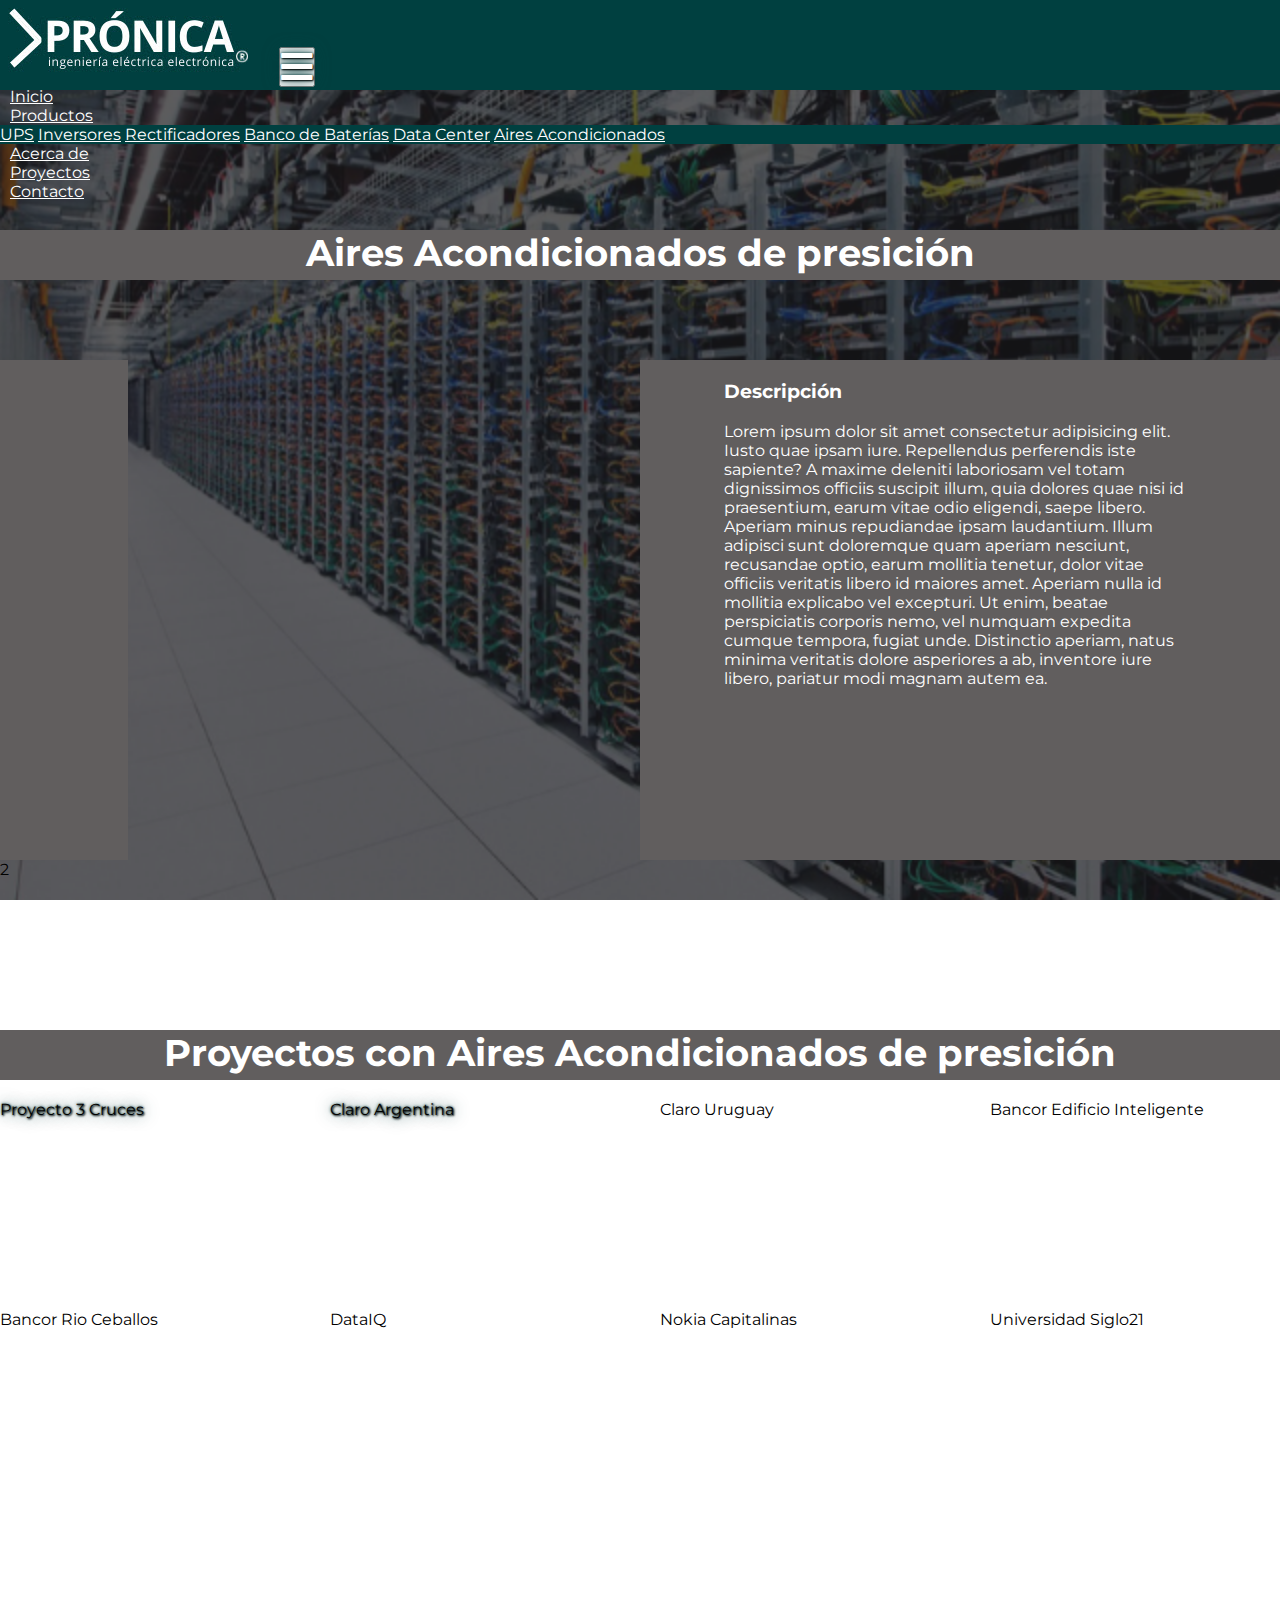
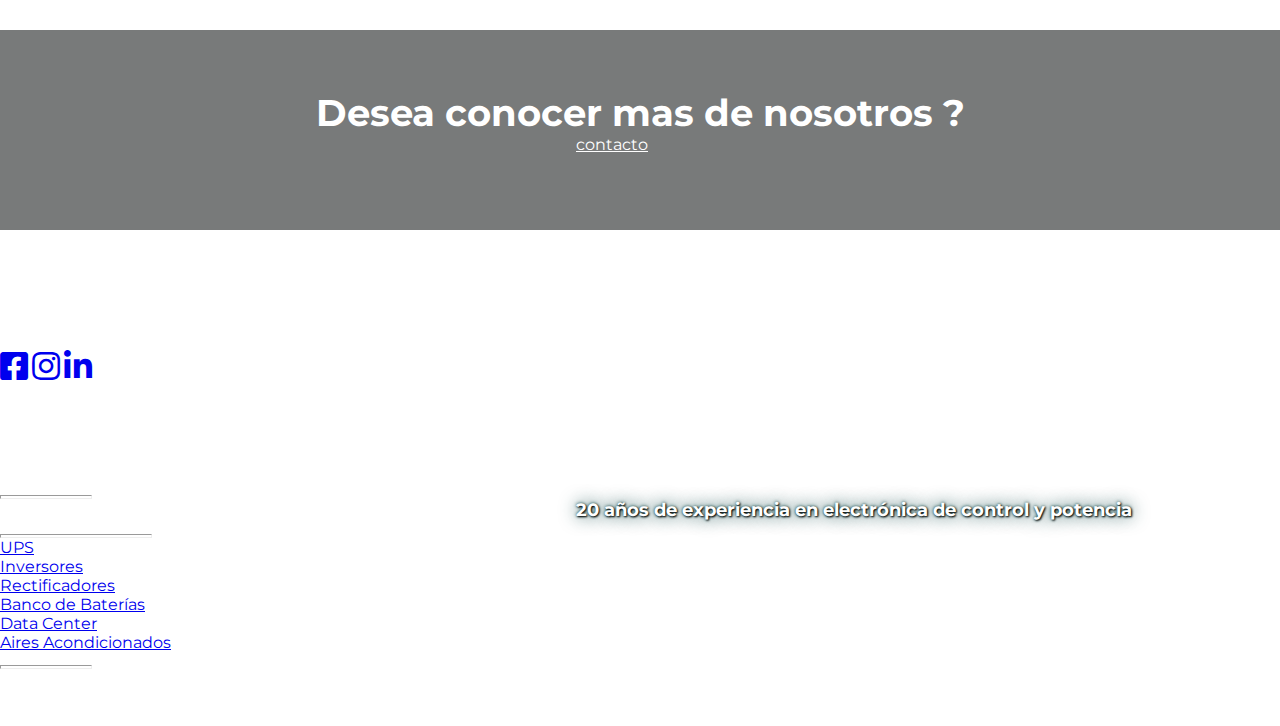
<file: aa_presicion.html>
<!DOCTYPE html>
<html lang="es">
<head>
    <meta charset="UTF-8">
    <meta http-equiv="X-UA-Compatible" content="IE=edge">
    <meta name="viewport" content="width=device-width, initial-scale=1.0">
    <meta name="autor" content="Carlos Alarcon - Tutor Federico Castro">
    <meta name="keywords" content="servicios,ups,electronica,electricidad,inversores,data center,aire acondicionado" />
    <!-- FONT AWESOME -->
    <link rel="stylesheet" href="https://cdnjs.cloudflare.com/ajax/libs/font-awesome/5.15.3/css/all.min.css">
    <!-- FONT  Montserrat-->
    <link href="https://fonts.googleapis.com/css2?family=Montserrat:wght@200&display=swap" rel="stylesheet">
    <!-- BOOSTRAP CDN - v4.6.0-->
    <link rel="stylesheet" href="https://cdn.jsdelivr.net/npm/bootstrap@4.6.0/dist/css/bootstrap.min.css" integrity="sha384-B0vP5xmATw1+K9KRQjQERJvTumQW0nPEzvF6L/Z6nronJ3oUOFUFpCjEUQouq2+l" crossorigin="anonymous">
    <!-- CSS STYLE-->
    <link rel="stylesheet" href="css/styles.css">

    <title>>Prónica Ing.</title>
</head>

<body>   

   <!--///////////// MENU DE NAVEGACION CON GRID//////////////-->
<header>  
    <nav class="navbar navbar-expand-lg fixed-top">
        <a  class="navbar-brand" href="./index.html"><img src="images/PRONICA_Log.jpg" alt="LogoPronica"></a>
        <button class="navbar-toggler" type="button" data-toggle="collapse" data-target="#navbarNavDropdown" aria-controls="navbarNavDropdown" aria-expanded="false" aria-label="Toggle navigation">
          <span class="navbar-toggler-icon"><i class="fas fa-bars fa-2x"></i></span>
        </button>
        <div class="collapse navbar-collapse" id="navbarNavDropdown">
          <ul class="navbar-nav">
            <li class="nav-item active">
              <a class="nav-link" href="index.html">Inicio <span class="sr-only">(current)</span></a>
            </li>
            <li class="nav-item dropdown">
                <a class="nav-link dropdown-toggle" href="#" id="navbarDropdownMenuLink" role="button" data-toggle="dropdown" aria-haspopup="true" aria-expanded="false">
                  Productos
                </a>
                <div class="dropdown-menu" aria-labelledby="navbarDropdownMenuLink">
                  <a class="dropdown-item" href="ups.html">UPS</a>
                  <a class="dropdown-item" href="inversores.html">Inversores</a>
                  <a class="dropdown-item" href="rectificadores.html">Rectificadores</a>
                  <a class="dropdown-item" href="bancos_baterias.html">Banco de Baterías</a>
                  <a class="dropdown-item" href="datacenter.html">Data Center</a>
                  <a class="dropdown-item" href="aa_presicion.html">Aires Acondicionados</a>
                </div>
            <li class="nav-item">
                <a class="nav-link" href="index.html#acerca">Acerca de</a>
              </li>
            <li class="nav-item">
              <a class="nav-link" href="proyectos.html">Proyectos</a>
            </li>
            <li class="nav-item">
              <a class="nav-link" href="contacto.html">Contacto</a>
            </li>

            </li>
          </ul>
        </div>
      </nav>

</header>



   <!-- /////////// SECCION MAIN  /////////// -->  
<main>    
        <div class="gridcontainer typeR">
            <div class="item item1"><h1 class="titulo bold">Aires Acondicionados de presición</h1></div>
            <div class="item item2"></div>
            <div class="item item3"></div>
            <div class="item item4"></div>
            <div class="item item5"></div>
            <div class="item item6"><h3>Descripción</h3><br><p>Lorem ipsum dolor sit amet consectetur adipisicing elit. Iusto quae ipsam iure. Repellendus perferendis iste sapiente? A maxime deleniti laboriosam vel totam dignissimos officiis suscipit illum, quia dolores quae nisi id praesentium, earum vitae odio eligendi, saepe libero. Aperiam minus repudiandae ipsam laudantium. Illum adipisci sunt doloremque quam aperiam nesciunt, recusandae optio, earum mollitia tenetur, dolor vitae officiis veritatis libero id maiores amet. Aperiam nulla id mollitia explicabo vel excepturi. Ut enim, beatae perspiciatis corporis nemo, vel numquam expedita cumque tempora, fugiat unde. Distinctio aperiam, natus minima veritatis dolore asperiores a ab, inventore iure libero, pariatur modi magnam autem ea.</p></div>
            <div class="item item7"></div>
            <div class="item item8">2</div>
            <div class="item item9"><h2 class="titulo bold">Proyectos con Aires Acondicionados de presición</h2></div>
        </div>   


<!--///////////// SECCION - FOTOS //////////////-->
<div class="fotoscontainer typeR">
    <div class="item itemf1 typeR">Proyecto 3 Cruces</div>
    <div class="item itemf2 typeR">Claro Argentina</div>
    <div class="item itemf3">Claro Uruguay</div>
    <div class="item itemf4">Bancor Edificio Inteligente</div>
    <div class="item itemf5">Bancor Rio Ceballos</div>
    <div class="item itemf6">DataIQ</div>
    <div class="item itemf7">Nokia Capitalinas</div>
    <div class="item itemf8">Universidad Siglo21</div>
</div>




<!--///////////// SECCION 6 - CONOCER MAS//////////////-->

    <section>
        <div class="container__conocer" >
            <h2 class="container__conocer__titulo">Desea conocer mas de nosotros ?</h2>
                <a  href="contacto.html">contacto</a><br><br>
        </div>  
    </section>

</main>

<!--///////////// SECCION 6 - FOOTER //////////////-->

<footer class="page-footer bg-dark"> 
  <div class="bg-success">
    <div class="container-footer">
      <div class="row py-4 d-flex align-items-center">
        
        <div class="col-md-12 text-center">
          <a href="#"><i class="fab fa-facebook-square text-white mr-4 fa-2x"></i></a>
          <a href="#"><i class="fab fa-instagram text-white mr-4 fa-2x"></i></a>
          <a href="#"><i class="fab fa-linkedin-in text-white fa-2x"></i></a>
        </div>
      </div>
    </div>
  </div>

  <div class="container-footer text-center text-md-left mt-5 ">
      <div class="row">
        <div class="col-md-3 mx-auto mb-4">
          <h6 class="text-uppercase font-weight-bold" >>Prónica</h6>
          <hr class="bg-success mb-4 mt-0 d-inline-block mx-auto" id="hr1">
              <p>Empresa especializada en servicios eléctricos y electrónicos con más de <b> <span>20 años de experiencia en electrónica de control y potencia</span></b>
        </div>

        <div class="col-md-2 mx-auto mb-4">
          <h6 class="text-uppercase font-weight-bold" >Especialistas en</h6>
          <hr class="bg-success mb-4 mt-0 d-inline-block mx-auto" id="hr2">
                      
          <ul class="list-unstyled">
            <li class="my-2"><a href="ups.html">UPS</a></li>
            <li class="my-2"><a href="inversores.html">Inversores</a></li>
            <li class="my-2"><a href="rectificadores.html">Rectificadores</a></li>
            <li class="my-2"><a href="bancos_baterias.html">Banco de Baterías</a></li>
            <li class="my-2"><a href="datacenter.html">Data Center</a></li>
            <li class="my-2"><a href="aa_presicion.html">Aires Acondicionados</a></li>
          </ul>
        </div>

        
        <div class="col-md-3 mx-auto mb-4">
          <h6 class="text-uppercase font-weight-bold" >Contacto</h6>
          <hr class="bg-success mb-4 mt-0 d-inline-block mx-auto" id="hr3">
                    
        <ul class="list-unstyled">
          <li><i class="fas fa-map-marker-alt"></i>   Av. Rafael Nuñez 6016</li>
          <li><i class="fas fa-phone-square fa-1x"></i>  :    (351) 881 0700</li>
          <li><i class="fas fa-phone-square fa-1x"></i>  :    (351) 881 0701</li>
        </ul>

      </div>
    </div>
</footer>   

<!-- /////////// BOOSTRAP DINAMICO v4.6.0 /////////// -->
<script src="https://code.jquery.com/jquery-3.5.1.slim.min.js" integrity="sha384-DfXdz2htPH0lsSSs5nCTpuj/zy4C+OGpamoFVy38MVBnE+IbbVYUew+OrCXaRkfj" crossorigin="anonymous"></script>
<script src="https://cdn.jsdelivr.net/npm/popper.js@1.16.1/dist/umd/popper.min.js" integrity="sha384-9/reFTGAW83EW2RDu2S0VKaIzap3H66lZH81PoYlFhbGU+6BZp6G7niu735Sk7lN" crossorigin="anonymous"></script>
<script src="https://cdn.jsdelivr.net/npm/bootstrap@4.6.0/dist/js/bootstrap.min.js" integrity="sha384-+YQ4JLhjyBLPDQt//I+STsc9iw4uQqACwlvpslubQzn4u2UU2UFM80nGisd026JF" crossorigin="anonymous"></script>


</body> 
</html>
</file>
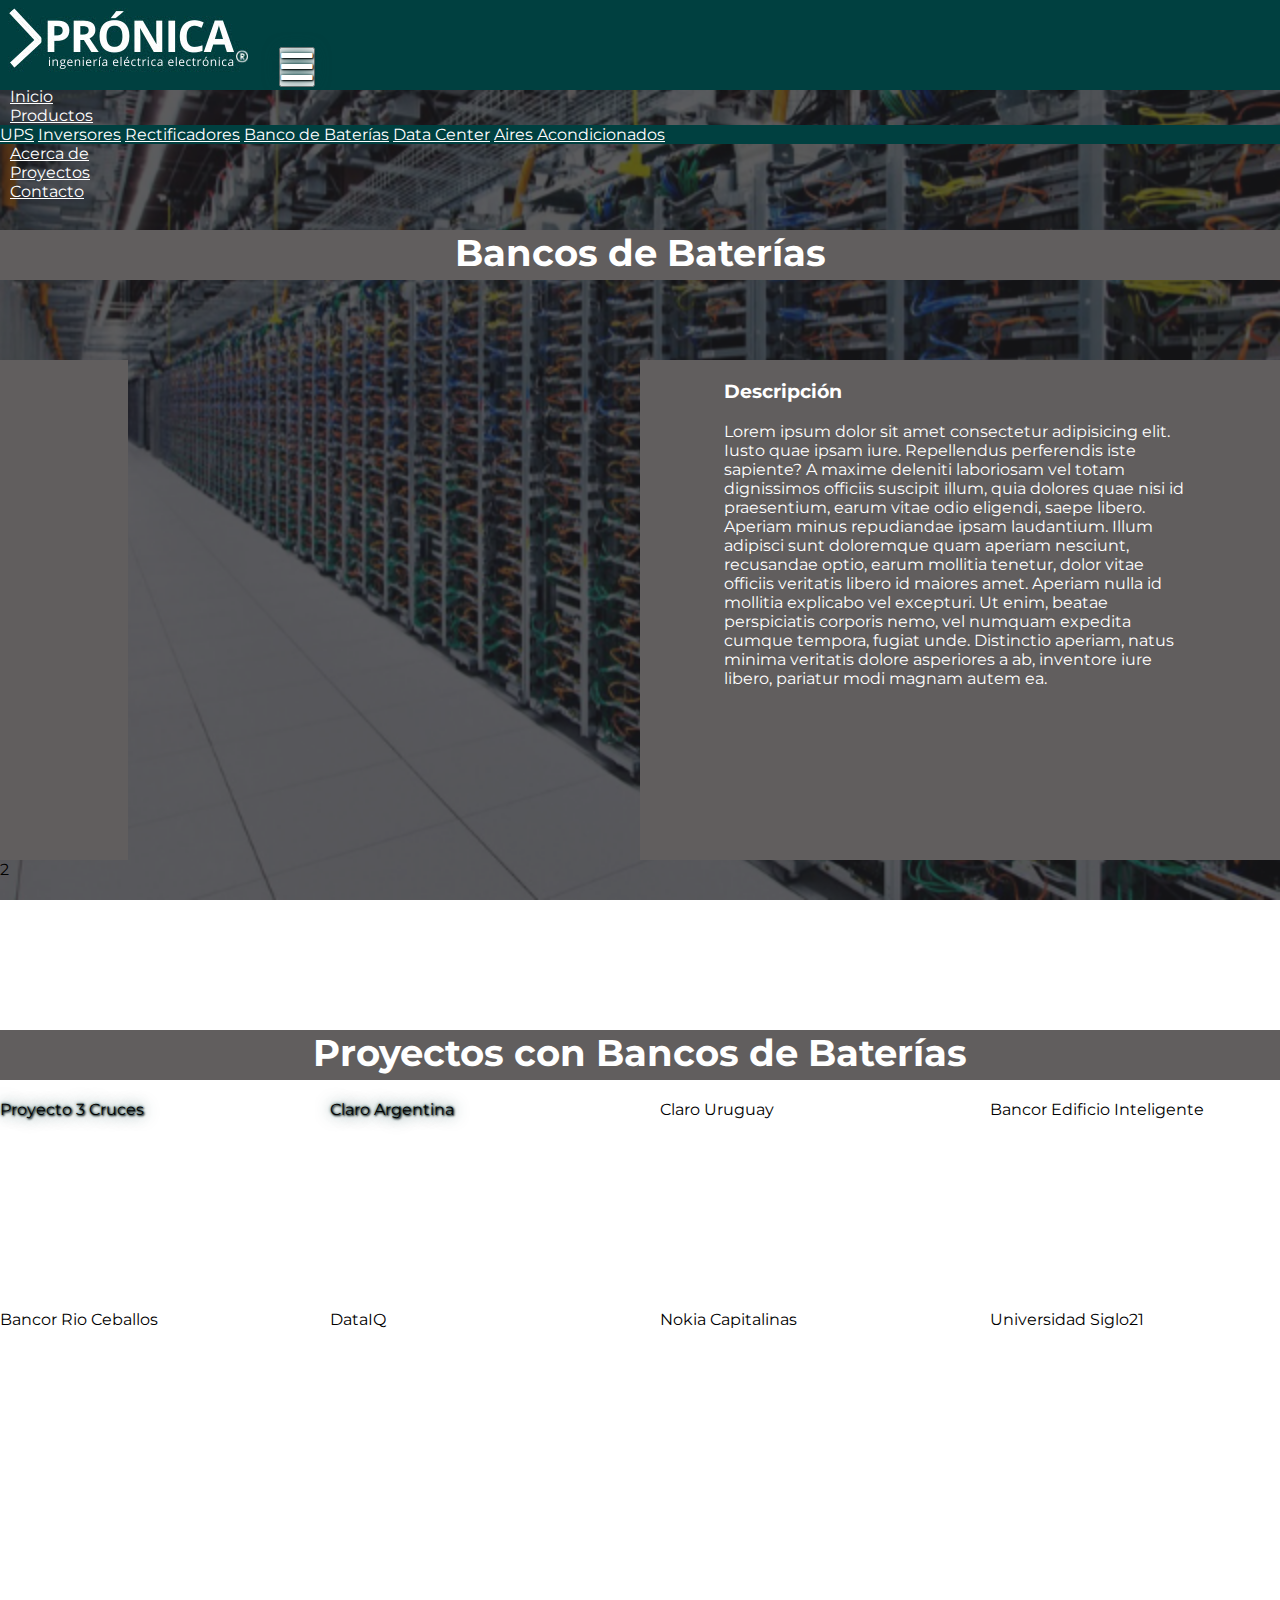
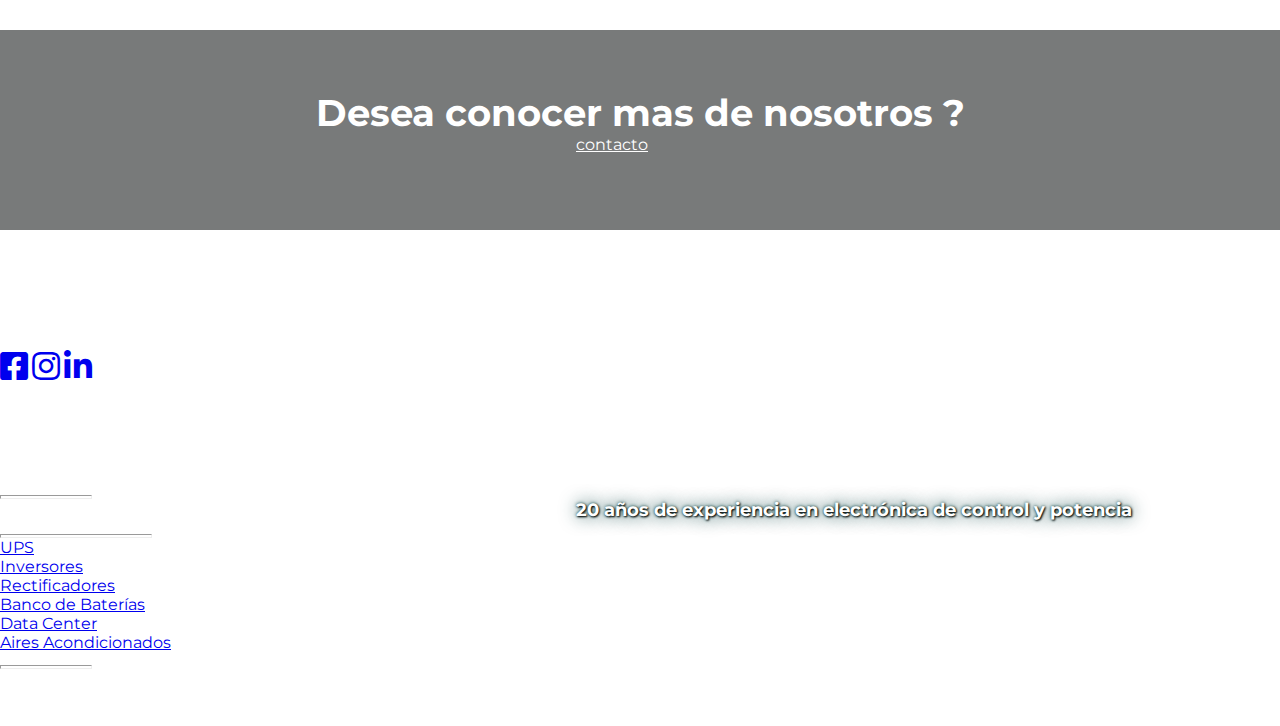
<file: bancos_baterias.html>
<!DOCTYPE html>
<html lang="es">
<head>
    <meta charset="UTF-8">
    <meta http-equiv="X-UA-Compatible" content="IE=edge">
    <meta name="viewport" content="width=device-width, initial-scale=1.0">
    <meta name="autor" content="Carlos Alarcon - Tutor Federico Castro">
    <meta name="keywords" content="servicios,ups,electronica,electricidad,inversores,data center,aire acondicionado" />
    <!-- FONT AWESOME -->
    <link rel="stylesheet" href="https://cdnjs.cloudflare.com/ajax/libs/font-awesome/5.15.3/css/all.min.css">
    <!-- FONT  Montserrat-->
    <link href="https://fonts.googleapis.com/css2?family=Montserrat:wght@200&display=swap" rel="stylesheet">
    <!-- BOOSTRAP CDN - v4.6.0-->
    <link rel="stylesheet" href="https://cdn.jsdelivr.net/npm/bootstrap@4.6.0/dist/css/bootstrap.min.css" integrity="sha384-B0vP5xmATw1+K9KRQjQERJvTumQW0nPEzvF6L/Z6nronJ3oUOFUFpCjEUQouq2+l" crossorigin="anonymous">
    <!-- CSS STYLE-->
    <link rel="stylesheet" href="css/styles.css">

    <title>>Prónica Ing.</title>
</head>

<body>   
   <!--///////////// MENU DE NAVEGACION CON GRID//////////////-->
<header>  
    <nav class="navbar navbar-expand-lg fixed-top">
        <a  class="navbar-brand" href="./index.html"><img src="images/PRONICA_Log.jpg" alt="LogoPronica"></a>
        <button class="navbar-toggler" type="button" data-toggle="collapse" data-target="#navbarNavDropdown" aria-controls="navbarNavDropdown" aria-expanded="false" aria-label="Toggle navigation">
          <span class="navbar-toggler-icon"><i class="fas fa-bars fa-2x"></i></span>
        </button>
        <div class="collapse navbar-collapse" id="navbarNavDropdown">
          <ul class="navbar-nav">
            <li class="nav-item active">
              <a class="nav-link" href="index.html">Inicio <span class="sr-only">(current)</span></a>
            </li>
            <li class="nav-item dropdown">
                <a class="nav-link dropdown-toggle" href="#" id="navbarDropdownMenuLink" role="button" data-toggle="dropdown" aria-haspopup="true" aria-expanded="false">
                  Productos
                </a>
                <div class="dropdown-menu" aria-labelledby="navbarDropdownMenuLink">
                  <a class="dropdown-item" href="ups.html">UPS</a>
                  <a class="dropdown-item" href="inversores.html">Inversores</a>
                  <a class="dropdown-item" href="rectificadores.html">Rectificadores</a>
                  <a class="dropdown-item" href="bancos_baterias.html">Banco de Baterías</a>
                  <a class="dropdown-item" href="datacenter.html">Data Center</a>
                  <a class="dropdown-item" href="aa_presicion.html">Aires Acondicionados</a>
                </div>
            <li class="nav-item">
                <a class="nav-link" href="index.html#acerca">Acerca de</a>
              </li>
            <li class="nav-item">
              <a class="nav-link" href="proyectos.html">Proyectos</a>
            </li>
            <li class="nav-item">
              <a class="nav-link" href="contacto.html">Contacto</a>
            </li>

            </li>
          </ul>
        </div>
      </nav>

</header>



   <!-- /////////// SECCION MAIN  /////////// -->  
<main>    
        <div class="gridcontainer typeR">
            <div class="item item1"><h1 class="titulo bold">Bancos de Baterías</h1></div>
            <div class="item item2"></div>
            <div class="item item3"></div>
            <div class="item item4"></div>
            <div class="item item5"></div>
            <div class="item item6"><h3>Descripción</h3><br><p>Lorem ipsum dolor sit amet consectetur adipisicing elit. Iusto quae ipsam iure. Repellendus perferendis iste sapiente? A maxime deleniti laboriosam vel totam dignissimos officiis suscipit illum, quia dolores quae nisi id praesentium, earum vitae odio eligendi, saepe libero. Aperiam minus repudiandae ipsam laudantium. Illum adipisci sunt doloremque quam aperiam nesciunt, recusandae optio, earum mollitia tenetur, dolor vitae officiis veritatis libero id maiores amet. Aperiam nulla id mollitia explicabo vel excepturi. Ut enim, beatae perspiciatis corporis nemo, vel numquam expedita cumque tempora, fugiat unde. Distinctio aperiam, natus minima veritatis dolore asperiores a ab, inventore iure libero, pariatur modi magnam autem ea.</p></div>
            <div class="item item7"></div>
            <div class="item item8">2</div>
            <div class="item item9"><h2 class="titulo bold">Proyectos con Bancos de Baterías</h2></div>
        </div>   


<!--///////////// SECCION - FOTOS //////////////-->
<div class="fotoscontainer typeR">
    <div class="item itemf1 typeR">Proyecto 3 Cruces</div>
    <div class="item itemf2 typeR">Claro Argentina</div>
    <div class="item itemf3">Claro Uruguay</div>
    <div class="item itemf4">Bancor Edificio Inteligente</div>
    <div class="item itemf5">Bancor Rio Ceballos</div>
    <div class="item itemf6">DataIQ</div>
    <div class="item itemf7">Nokia Capitalinas</div>
    <div class="item itemf8">Universidad Siglo21</div>
</div>



<!--///////////// SECCION 6 - CONOCER MAS//////////////-->

    <section>
        <div class="container__conocer" >
            <h2 class="container__conocer__titulo">Desea conocer mas de nosotros ?</h2>
                <a  href="contacto.html">contacto</a><br><br>
        </div>  
    </section>

</main>

<!--///////////// SECCION 6 - FOOTER //////////////-->

<footer class="page-footer bg-dark"> 
  <div class="bg-success">
    <div class="container-footer">
      <div class="row py-4 d-flex align-items-center">
        
        <div class="col-md-12 text-center">
          <a href="#"><i class="fab fa-facebook-square text-white mr-4 fa-2x"></i></a>
          <a href="#"><i class="fab fa-instagram text-white mr-4 fa-2x"></i></a>
          <a href="#"><i class="fab fa-linkedin-in text-white fa-2x"></i></a>
        </div>
      </div>
    </div>
  </div>

  <div class="container-footer text-center text-md-left mt-5 ">
      <div class="row">
        <div class="col-md-3 mx-auto mb-4">
          <h6 class="text-uppercase font-weight-bold" >>Prónica</h6>
          <hr class="bg-success mb-4 mt-0 d-inline-block mx-auto" id="hr1">
              <p>Empresa especializada en servicios eléctricos y electrónicos con más de <b> <span>20 años de experiencia en electrónica de control y potencia</span></b>
        </div>

        <div class="col-md-2 mx-auto mb-4">
          <h6 class="text-uppercase font-weight-bold" >Especialistas en</h6>
          <hr class="bg-success mb-4 mt-0 d-inline-block mx-auto" id="hr2">
                      
          <ul class="list-unstyled">
            <li class="my-2"><a href="ups.html">UPS</a></li>
            <li class="my-2"><a href="inversores.html">Inversores</a></li>
            <li class="my-2"><a href="rectificadores.html">Rectificadores</a></li>
            <li class="my-2"><a href="bancos_baterias.html">Banco de Baterías</a></li>
            <li class="my-2"><a href="datacenter.html">Data Center</a></li>
            <li class="my-2"><a href="aa_presicion.html">Aires Acondicionados</a></li>
          </ul>
        </div>

        
        <div class="col-md-3 mx-auto mb-4">
          <h6 class="text-uppercase font-weight-bold" >Contacto</h6>
          <hr class="bg-success mb-4 mt-0 d-inline-block mx-auto" id="hr3">
                    
        <ul class="list-unstyled">
          <li><i class="fas fa-map-marker-alt"></i>   Av. Rafael Nuñez 6016</li>
          <li><i class="fas fa-phone-square fa-1x"></i>  :    (351) 881 0700</li>
          <li><i class="fas fa-phone-square fa-1x"></i>  :    (351) 881 0701</li>
        </ul>

      </div>
    </div>
</footer>   

<!-- /////////// BOOSTRAP DINAMICO v4.6.0 /////////// -->
<script src="https://code.jquery.com/jquery-3.5.1.slim.min.js" integrity="sha384-DfXdz2htPH0lsSSs5nCTpuj/zy4C+OGpamoFVy38MVBnE+IbbVYUew+OrCXaRkfj" crossorigin="anonymous"></script>
<script src="https://cdn.jsdelivr.net/npm/popper.js@1.16.1/dist/umd/popper.min.js" integrity="sha384-9/reFTGAW83EW2RDu2S0VKaIzap3H66lZH81PoYlFhbGU+6BZp6G7niu735Sk7lN" crossorigin="anonymous"></script>
<script src="https://cdn.jsdelivr.net/npm/bootstrap@4.6.0/dist/js/bootstrap.min.js" integrity="sha384-+YQ4JLhjyBLPDQt//I+STsc9iw4uQqACwlvpslubQzn4u2UU2UFM80nGisd026JF" crossorigin="anonymous"></script>


</body> 
</html>
</file>
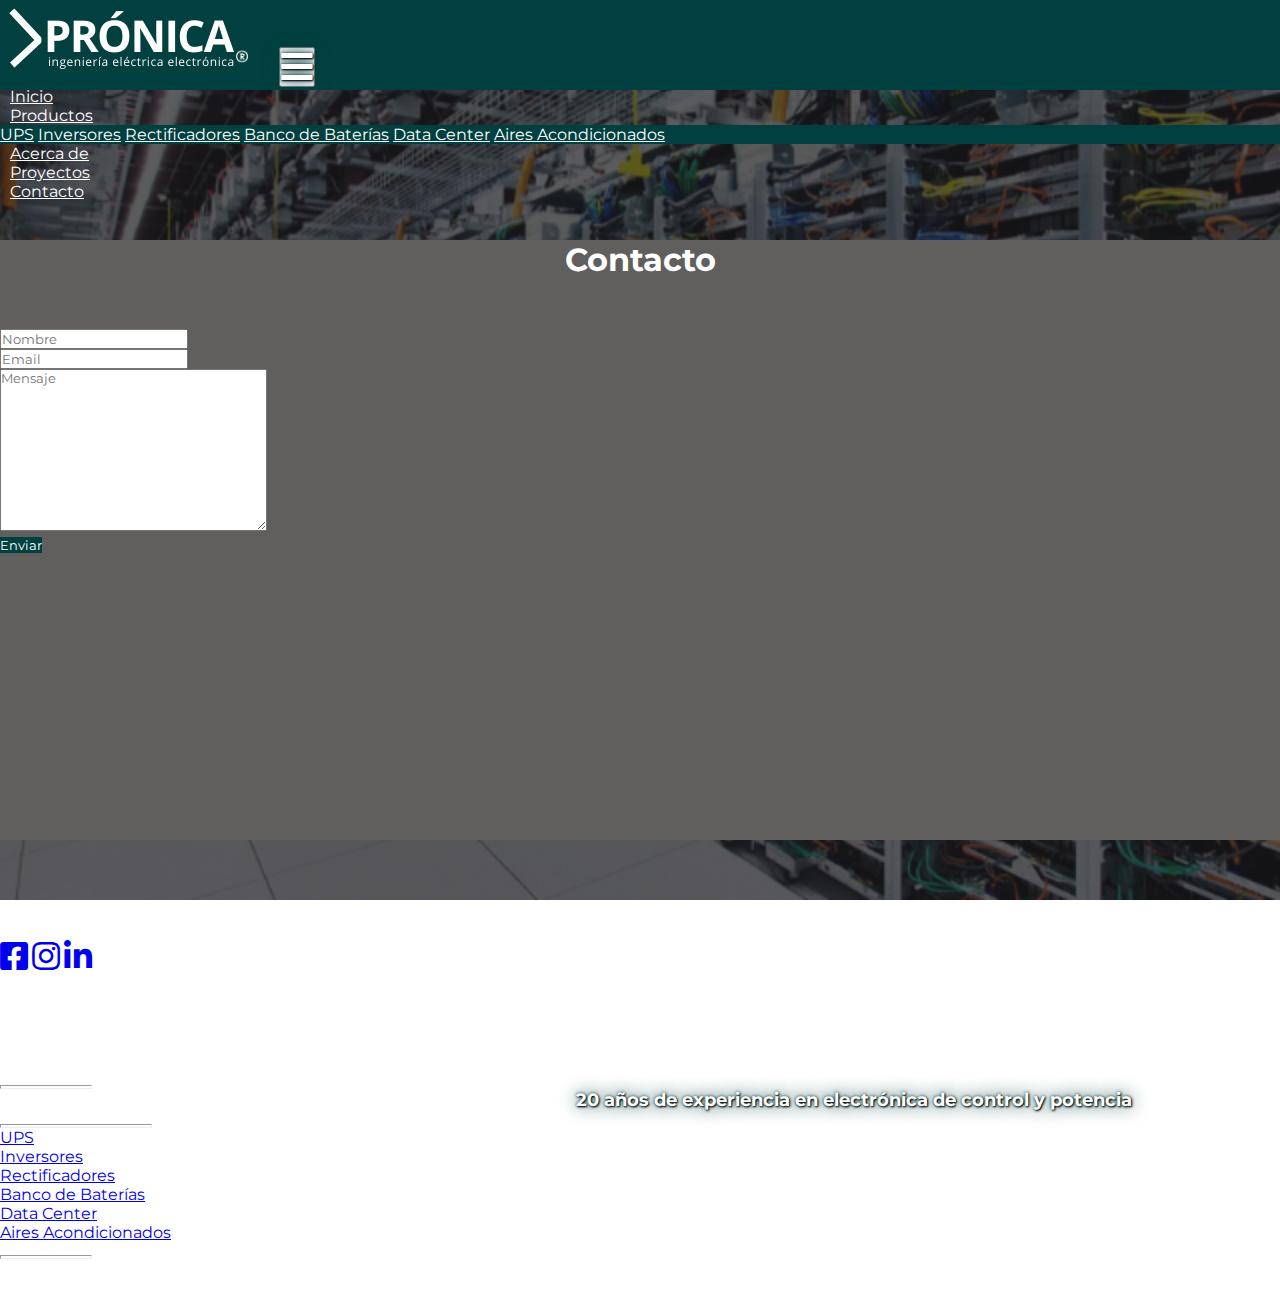
<file: contacto.html>
<!DOCTYPE html>
<html lang="es">
<head>
    <meta charset="UTF-8">
    <meta http-equiv="X-UA-Compatible" content="IE=edge">
    <meta name="viewport" content="width=device-width, initial-scale=1.0">
    <meta name="autor" content="Carlos Alarcon - Tutor Federico Castro">
    <meta name="keywords" content="servicios,ups,electronica,electricidad,inversores,data center,aire acondicionado" />
    <!-- FONT AWESOME -->
    <link rel="stylesheet" href="https://cdnjs.cloudflare.com/ajax/libs/font-awesome/5.15.3/css/all.min.css">
    <!-- FONT  Montserrat-->
    <link href="https://fonts.googleapis.com/css2?family=Montserrat:wght@200&display=swap" rel="stylesheet">
    <!-- BOOSTRAP CDN - v4.6.0-->
    <link rel="stylesheet" href="https://cdn.jsdelivr.net/npm/bootstrap@4.6.0/dist/css/bootstrap.min.css" integrity="sha384-B0vP5xmATw1+K9KRQjQERJvTumQW0nPEzvF6L/Z6nronJ3oUOFUFpCjEUQouq2+l" crossorigin="anonymous">
    <!-- CSS STYLE-->
    <link rel="stylesheet" href="css/styles.css">

    <title>>Prónica Ing.</title>
</head>

<body>   

<!--///////////// MENU DE NAVEGACION //////////////-->
<header> 
    <nav class="navbar navbar-expand-lg fixed-top">
        <a  class="navbar-brand" href="./index.html"><img src="images/PRONICA_Log.jpg" alt="LogoPronica"></a>
        <button class="navbar-toggler" type="button" data-toggle="collapse" data-target="#navbarNavDropdown" aria-controls="navbarNavDropdown" aria-expanded="false" aria-label="Toggle navigation">
          <span class="navbar-toggler-icon"><i class="fas fa-bars fa-2x"></i></span>
        </button>
        <div class="collapse navbar-collapse" id="navbarNavDropdown">
          <ul class="navbar-nav">
            <li class="nav-item active">
              <a class="nav-link" href="index.html">Inicio <span class="sr-only">(current)</span></a>
            </li>
            <li class="nav-item dropdown">
                <a class="nav-link dropdown-toggle" href="#" id="navbarDropdownMenuLink" role="button" data-toggle="dropdown" aria-haspopup="true" aria-expanded="false">
                  Productos
                </a>
                <div class="dropdown-menu" aria-labelledby="navbarDropdownMenuLink">
                  <a class="dropdown-item" href="ups.html">UPS</a>
                  <a class="dropdown-item" href="inversores.html">Inversores</a>
                  <a class="dropdown-item" href="rectificadores.html">Rectificadores</a>
                  <a class="dropdown-item" href="bancos_baterias.html">Banco de Baterías</a>
                  <a class="dropdown-item" href="datacenter.html">Data Center</a>
                  <a class="dropdown-item" href="aa_presicion.html">Aires Acondicionados</a>
                </div>
            <li class="nav-item">
                <a class="nav-link" href="index.html#acerca">Acerca de</a>
              </li>
            <li class="nav-item">
              <a class="nav-link" href="proyectos.html">Proyectos</a>
            </li>
            <li class="nav-item">
              <a class="nav-link" href="#">Contacto</a>
            </li>

            </li>
          </ul>
        </div>
      </nav>

</header>


<!--///////////// SECCION FORMULARIO CONTACTO //////////////-->
<main> 
 
    <footer id="contact">
        <div class="container">
            <div>
                <h1 >Contacto</h1>
                <div class="subcontainer">
                    <div class="col-md-6">
                        <form class="card mt-5">
                            <div class="card-body">
                            <div class="form-group">
                                <input type="text" class="form-control" placeholder="Nombre">
                            </div>
                            <div class="form-group">
                                <input type="text" class="form-control" placeholder="Email">
                            </div>
                            <div class="form-group">
                                <textarea cols="30" rows="10" placeholder="Mensaje" class="form-control"></textarea>
                            </div>
                            <button class="btn btn-outline-secondary btn-block">Enviar</button>
                            </div>
                        </form>
                    </div>
                    <div class="col-md-6 card card-img mt-6">
                                             
                    </div>
                </div>
            </div>
        </div>


    </footer>

</main>

<!--///////////// SECCION - FOOTER //////////////-->

<footer class="page-footer bg-dark"> 
      <div class="bg-success">
        <div class="container-footer">
          <div class="row py-4 d-flex align-items-center">
            
            <div class="col-md-12 text-center">
              <a href="#"><i class="fab fa-facebook-square text-white mr-4 fa-2x"></i></a>
              <a href="#"><i class="fab fa-instagram text-white mr-4 fa-2x"></i></a>
              <a href="#"><i class="fab fa-linkedin-in text-white fa-2x"></i></a>
            </div>
          </div>
        </div>
      </div>
  
      <div class="container-footer text-center text-md-left mt-5 ">
          <div class="row">
            <div class="col-md-3 mx-auto mb-4">
              <h6 class="text-uppercase font-weight-bold" >>Prónica</h6>
              <hr class="bg-success mb-4 mt-0 d-inline-block mx-auto" id="hr1">
                  <p>Empresa especializada en servicios eléctricos y electrónicos con más de <b> <span>20 años de experiencia en electrónica de control y potencia</span></b>
            </div>

            <div class="col-md-2 mx-auto mb-4">
              <h6 class="text-uppercase font-weight-bold" >Especialistas en</h6>
              <hr class="bg-success mb-4 mt-0 d-inline-block mx-auto" id="hr2">
                          
              <ul class="list-unstyled">
                <li class="my-2"><a href="ups.html">UPS</a></li>
                <li class="my-2"><a href="inversores.html">Inversores</a></li>
                <li class="my-2"><a href="rectificadores.html">Rectificadores</a></li>
                <li class="my-2"><a href="bancos_baterias.html">Banco de Baterías</a></li>
                <li class="my-2"><a href="datacenter.html">Data Center</a></li>
                <li class="my-2"><a href="aa_presicion.html">Aires Acondicionados</a></li>
              </ul>
            </div>

            
            <div class="col-md-3 mx-auto mb-4">
              <h6 class="text-uppercase font-weight-bold" >Contacto</h6>
              <hr class="bg-success mb-4 mt-0 d-inline-block mx-auto" id="hr3">
                        
            <ul class="list-unstyled">
              <li><i class="fas fa-map-marker-alt"></i>   Av. Rafael Nuñez 6016</li>
              <li><i class="fas fa-phone-square fa-1x"></i>  :    (351) 881 0700</li>
              <li><i class="fas fa-phone-square fa-1x"></i>  :    (351) 881 0701</li>
            </ul>

          </div>
        </div>
  


</footer>    



<!-- /////////// BOOSTRAP DINAMICO v4.6.0 /////////// -->
<script src="https://code.jquery.com/jquery-3.5.1.slim.min.js" integrity="sha384-DfXdz2htPH0lsSSs5nCTpuj/zy4C+OGpamoFVy38MVBnE+IbbVYUew+OrCXaRkfj" crossorigin="anonymous"></script>
<script src="https://cdn.jsdelivr.net/npm/popper.js@1.16.1/dist/umd/popper.min.js" integrity="sha384-9/reFTGAW83EW2RDu2S0VKaIzap3H66lZH81PoYlFhbGU+6BZp6G7niu735Sk7lN" crossorigin="anonymous"></script>
<script src="https://cdn.jsdelivr.net/npm/bootstrap@4.6.0/dist/js/bootstrap.min.js" integrity="sha384-+YQ4JLhjyBLPDQt//I+STsc9iw4uQqACwlvpslubQzn4u2UU2UFM80nGisd026JF" crossorigin="anonymous"></script>
  

</body> 
</html>
</file>
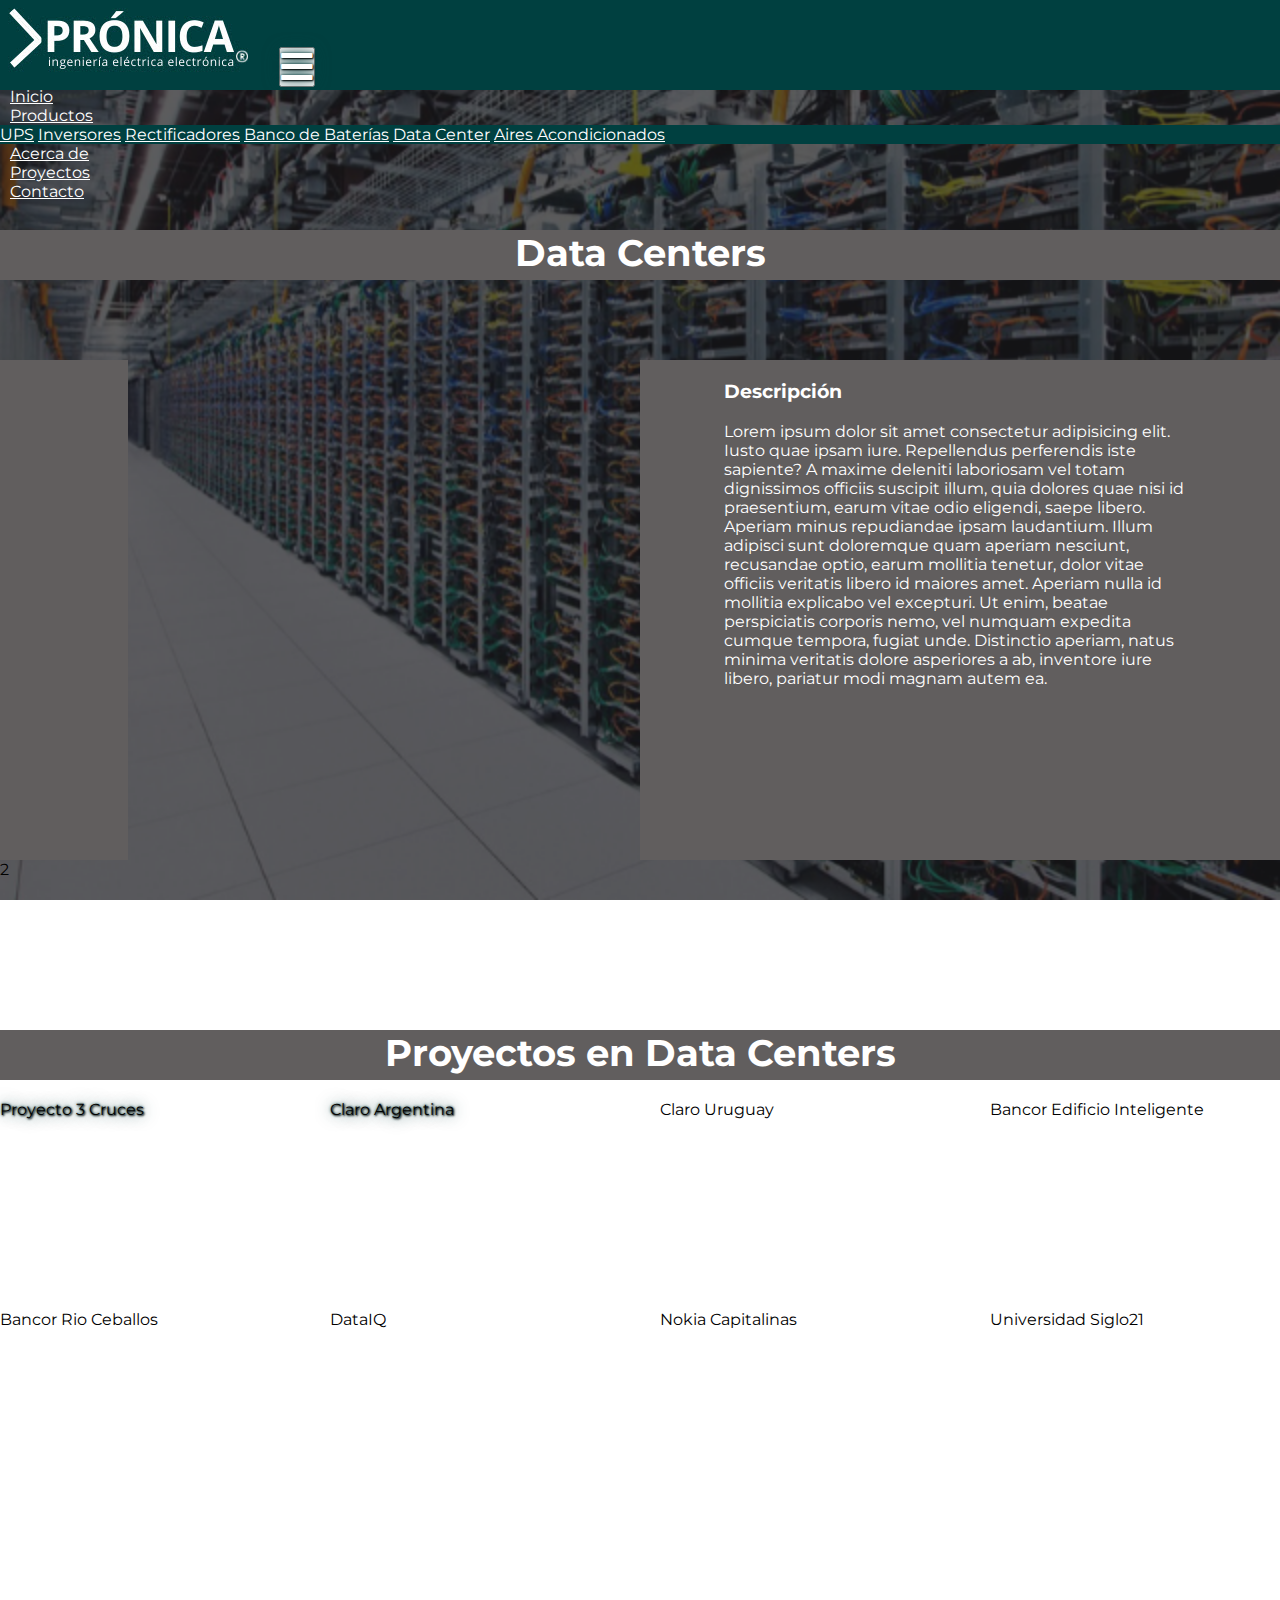
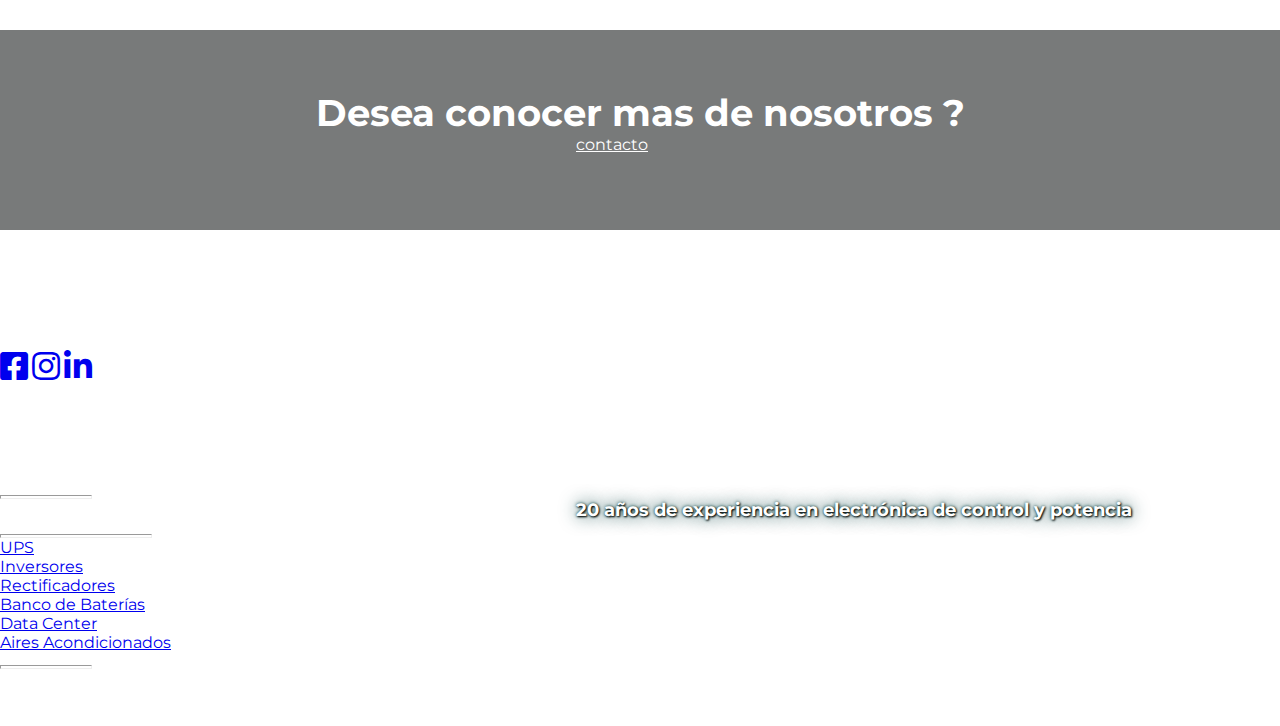
<file: datacenter.html>
<!DOCTYPE html>
<html lang="es">
<head>
    <meta charset="UTF-8">
    <meta http-equiv="X-UA-Compatible" content="IE=edge">
    <meta name="viewport" content="width=device-width, initial-scale=1.0">
    <meta name="autor" content="Carlos Alarcon - Tutor Federico Castro">
    <meta name="keywords" content="servicios,ups,electronica,electricidad,inversores,data center,aire acondicionado" />
    <!-- FONT AWESOME -->
    <link rel="stylesheet" href="https://cdnjs.cloudflare.com/ajax/libs/font-awesome/5.15.3/css/all.min.css">
    <!-- FONT  Montserrat-->
    <link href="https://fonts.googleapis.com/css2?family=Montserrat:wght@200&display=swap" rel="stylesheet">
    <!-- BOOSTRAP CDN - v4.6.0-->
    <link rel="stylesheet" href="https://cdn.jsdelivr.net/npm/bootstrap@4.6.0/dist/css/bootstrap.min.css" integrity="sha384-B0vP5xmATw1+K9KRQjQERJvTumQW0nPEzvF6L/Z6nronJ3oUOFUFpCjEUQouq2+l" crossorigin="anonymous">
    <!-- CSS STYLE-->
    <link rel="stylesheet" href="css/styles.css">

    <title>>Prónica Ing.</title>
</head>

<body>   

   <!--///////////// MENU DE NAVEGACION CON GRID//////////////-->
<header>  
    
    <nav class="navbar navbar-expand-lg fixed-top">
        <a  class="navbar-brand" href="./index.html"><img src="images/PRONICA_Log.jpg" alt="LogoPronica"></a>
        <button class="navbar-toggler" type="button" data-toggle="collapse" data-target="#navbarNavDropdown" aria-controls="navbarNavDropdown" aria-expanded="false" aria-label="Toggle navigation">
          <span class="navbar-toggler-icon"><i class="fas fa-bars fa-2x"></i></span>
        </button>
        <div class="collapse navbar-collapse" id="navbarNavDropdown">
          <ul class="navbar-nav">
            <li class="nav-item active">
              <a class="nav-link" href="index.html">Inicio <span class="sr-only">(current)</span></a>
            </li>
            <li class="nav-item dropdown">
                <a class="nav-link dropdown-toggle" href="#" id="navbarDropdownMenuLink" role="button" data-toggle="dropdown" aria-haspopup="true" aria-expanded="false">
                  Productos
                </a>
                <div class="dropdown-menu" aria-labelledby="navbarDropdownMenuLink">
                  <a class="dropdown-item" href="ups.html">UPS</a>
                  <a class="dropdown-item" href="inversores.html">Inversores</a>
                  <a class="dropdown-item" href="rectificadores.html">Rectificadores</a>
                  <a class="dropdown-item" href="bancos_baterias.html">Banco de Baterías</a>
                  <a class="dropdown-item" href="datacenter.html">Data Center</a>
                  <a class="dropdown-item" href="aa_presicion.html">Aires Acondicionados</a>
                </div>
            <li class="nav-item">
                <a class="nav-link" href="index.html#acerca">Acerca de</a>
              </li>
            <li class="nav-item">
              <a class="nav-link" href="proyectos.html">Proyectos</a>
            </li>
            <li class="nav-item">
              <a class="nav-link" href="contacto.html">Contacto</a>
            </li>

            </li>
          </ul>
        </div>
      </nav>

</header>



   <!-- /////////// SECCION MAIN  /////////// -->  
<main>    
        <div class="gridcontainer typeR">
            <div class="item item1"><h1 class="titulo bold">Data Centers</h1></div>
            <div class="item item2"></div>
            <div class="item item3"></div>
            <div class="item item4"></div>
            <div class="item item5"></div>
            <div class="item item6"><h3>Descripción</h3><br><p>Lorem ipsum dolor sit amet consectetur adipisicing elit. Iusto quae ipsam iure. Repellendus perferendis iste sapiente? A maxime deleniti laboriosam vel totam dignissimos officiis suscipit illum, quia dolores quae nisi id praesentium, earum vitae odio eligendi, saepe libero. Aperiam minus repudiandae ipsam laudantium. Illum adipisci sunt doloremque quam aperiam nesciunt, recusandae optio, earum mollitia tenetur, dolor vitae officiis veritatis libero id maiores amet. Aperiam nulla id mollitia explicabo vel excepturi. Ut enim, beatae perspiciatis corporis nemo, vel numquam expedita cumque tempora, fugiat unde. Distinctio aperiam, natus minima veritatis dolore asperiores a ab, inventore iure libero, pariatur modi magnam autem ea.</p></div>
            <div class="item item7"></div>
            <div class="item item8">2</div>
            <div class="item item9"><h2 class="titulo bold">Proyectos en Data Centers</h2></div>
        </div>   


<!--///////////// SECCION - FOTOS //////////////-->
<div class="fotoscontainer typeR">
    <div class="item itemf1 typeR">Proyecto 3 Cruces</div>
    <div class="item itemf2 typeR">Claro Argentina</div>
    <div class="item itemf3">Claro Uruguay</div>
    <div class="item itemf4">Bancor Edificio Inteligente</div>
    <div class="item itemf5">Bancor Rio Ceballos</div>
    <div class="item itemf6">DataIQ</div>
    <div class="item itemf7">Nokia Capitalinas</div>
    <div class="item itemf8">Universidad Siglo21</div>
</div>



<!--///////////// SECCION 6 - CONOCER MAS//////////////-->

    <section>
        <div class="container__conocer" >
            <h2 class="container__conocer__titulo">Desea conocer mas de nosotros ?</h2>
                <a  href="contacto.html">contacto</a><br><br>
        </div>  
    </section>

</main>

<!--///////////// SECCION 6 - FOOTER //////////////-->

<footer class="page-footer bg-dark"> 
  <div class="bg-success">
    <div class="container-footer">
      <div class="row py-4 d-flex align-items-center">
        
        <div class="col-md-12 text-center">
          <a href="#"><i class="fab fa-facebook-square text-white mr-4 fa-2x"></i></a>
          <a href="#"><i class="fab fa-instagram text-white mr-4 fa-2x"></i></a>
          <a href="#"><i class="fab fa-linkedin-in text-white fa-2x"></i></a>
        </div>
      </div>
    </div>
  </div>

  <div class="container-footer text-center text-md-left mt-5 ">
      <div class="row">
        <div class="col-md-3 mx-auto mb-4">
          <h6 class="text-uppercase font-weight-bold" >>Prónica</h6>
          <hr class="bg-success mb-4 mt-0 d-inline-block mx-auto" id="hr1">
              <p>Empresa especializada en servicios eléctricos y electrónicos con más de <b> <span>20 años de experiencia en electrónica de control y potencia</span></b>
        </div>

        <div class="col-md-2 mx-auto mb-4">
          <h6 class="text-uppercase font-weight-bold" >Especialistas en</h6>
          <hr class="bg-success mb-4 mt-0 d-inline-block mx-auto" id="hr2">
                      
          <ul class="list-unstyled">
            <li class="my-2"><a href="ups.html">UPS</a></li>
            <li class="my-2"><a href="inversores.html">Inversores</a></li>
            <li class="my-2"><a href="rectificadores.html">Rectificadores</a></li>
            <li class="my-2"><a href="bancos_baterias.html">Banco de Baterías</a></li>
            <li class="my-2"><a href="datacenter.html">Data Center</a></li>
            <li class="my-2"><a href="aa_presicion.html">Aires Acondicionados</a></li>
          </ul>
        </div>

        
        <div class="col-md-3 mx-auto mb-4">
          <h6 class="text-uppercase font-weight-bold" >Contacto</h6>
          <hr class="bg-success mb-4 mt-0 d-inline-block mx-auto" id="hr3">
                    
        <ul class="list-unstyled">
          <li><i class="fas fa-map-marker-alt"></i>   Av. Rafael Nuñez 6016</li>
          <li><i class="fas fa-phone-square fa-1x"></i>  :    (351) 881 0700</li>
          <li><i class="fas fa-phone-square fa-1x"></i>  :    (351) 881 0701</li>
        </ul>

      </div>
    </div>
</footer>   

<!-- /////////// BOOSTRAP DINAMICO v4.6.0 /////////// -->
<script src="https://code.jquery.com/jquery-3.5.1.slim.min.js" integrity="sha384-DfXdz2htPH0lsSSs5nCTpuj/zy4C+OGpamoFVy38MVBnE+IbbVYUew+OrCXaRkfj" crossorigin="anonymous"></script>
<script src="https://cdn.jsdelivr.net/npm/popper.js@1.16.1/dist/umd/popper.min.js" integrity="sha384-9/reFTGAW83EW2RDu2S0VKaIzap3H66lZH81PoYlFhbGU+6BZp6G7niu735Sk7lN" crossorigin="anonymous"></script>
<script src="https://cdn.jsdelivr.net/npm/bootstrap@4.6.0/dist/js/bootstrap.min.js" integrity="sha384-+YQ4JLhjyBLPDQt//I+STsc9iw4uQqACwlvpslubQzn4u2UU2UFM80nGisd026JF" crossorigin="anonymous"></script>


</body> 
</html>
</file>
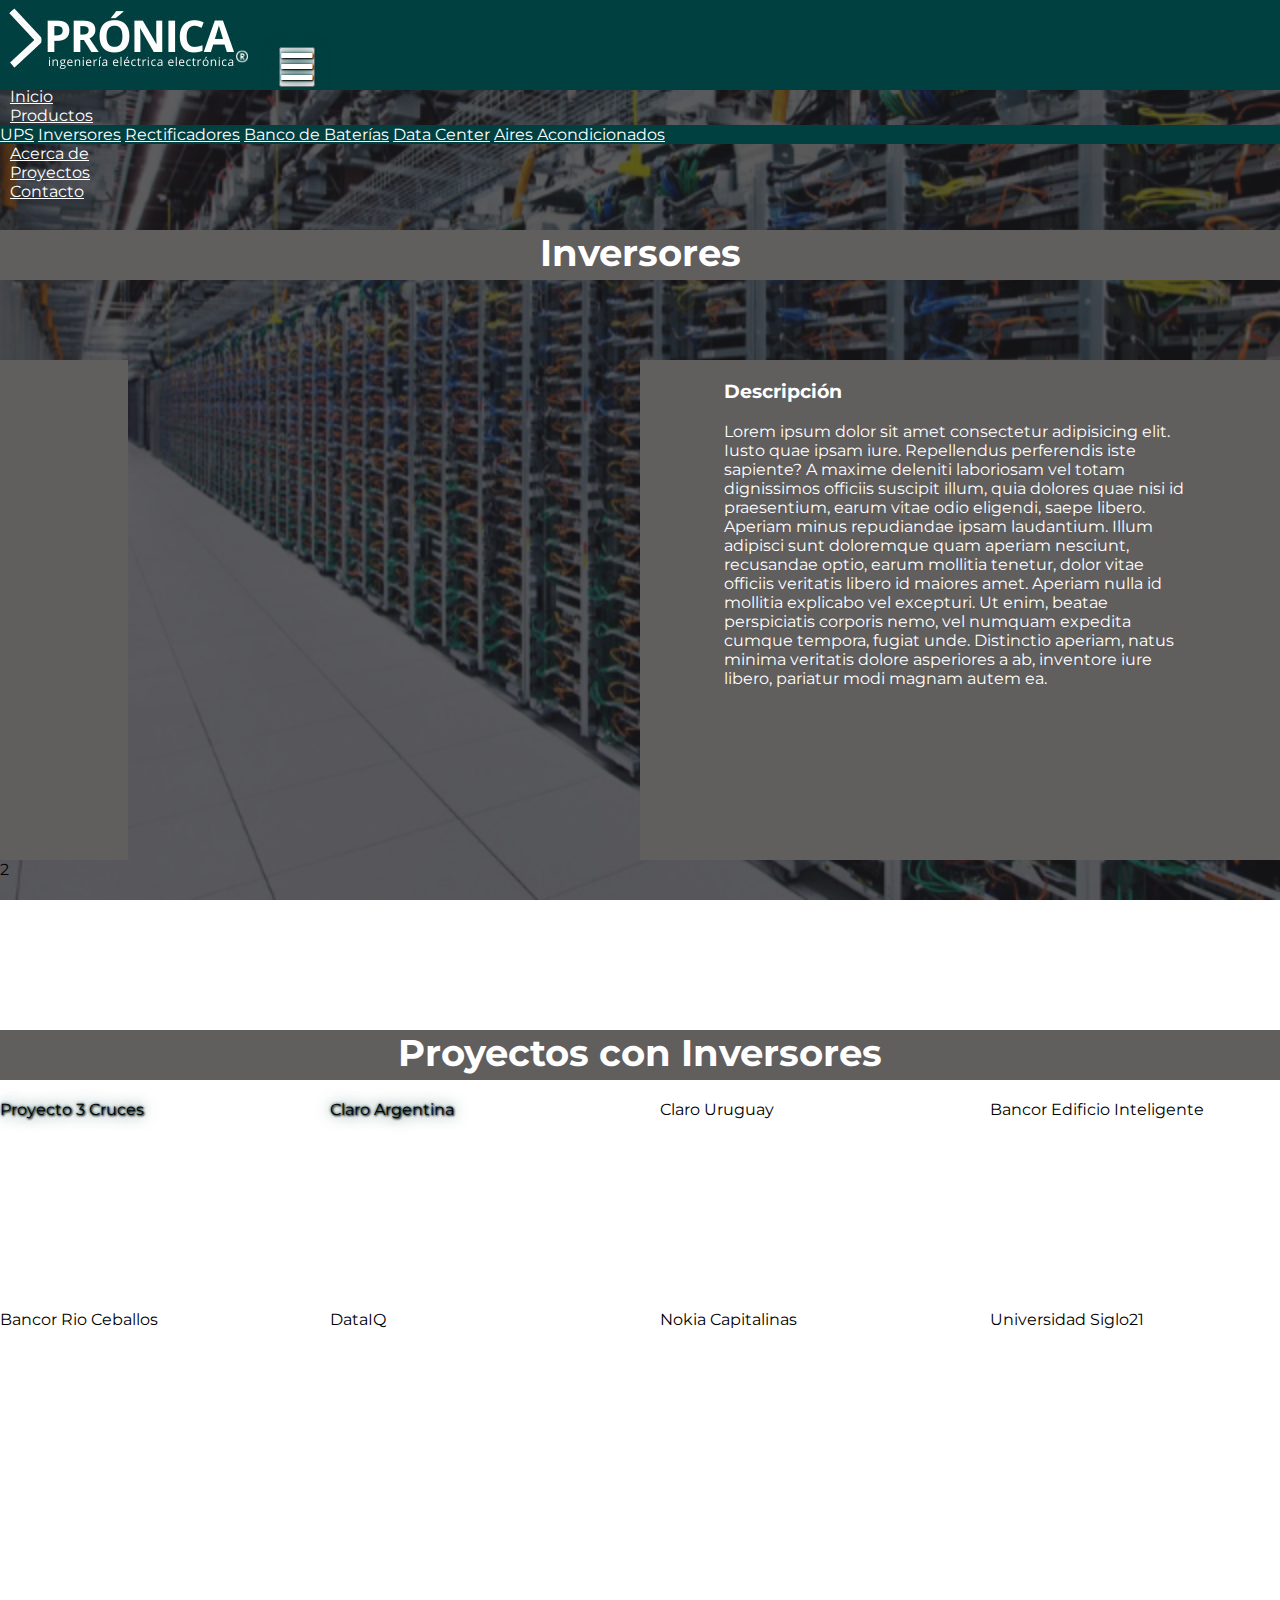
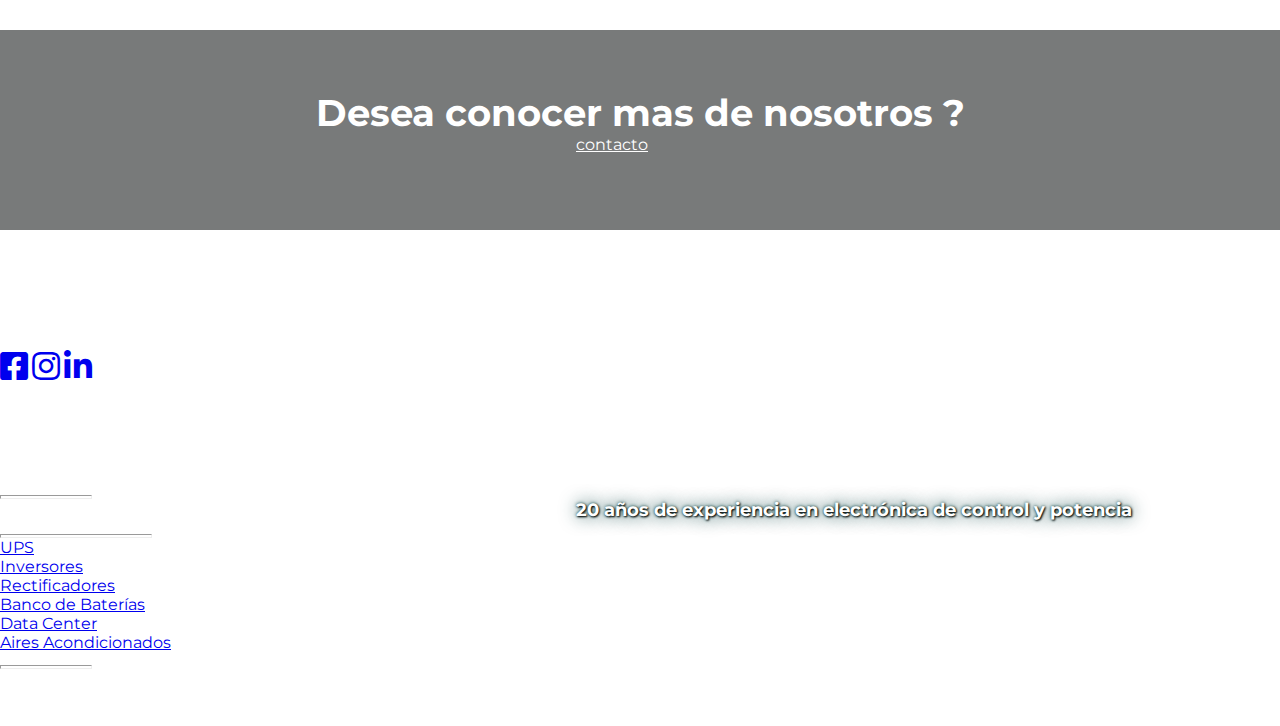
<file: inversores.html>
<!DOCTYPE html>
<html lang="es">
<head>
    <meta charset="UTF-8">
    <meta http-equiv="X-UA-Compatible" content="IE=edge">
    <meta name="viewport" content="width=device-width, initial-scale=1.0">
    <meta name="autor" content="Carlos Alarcon - Tutor Federico Castro">
    <meta name="keywords" content="servicios,ups,electronica,electricidad,inversores,data center,aire acondicionado" />
    <!-- FONT AWESOME -->
    <link rel="stylesheet" href="https://cdnjs.cloudflare.com/ajax/libs/font-awesome/5.15.3/css/all.min.css">
    <!-- FONT  Montserrat-->
    <link href="https://fonts.googleapis.com/css2?family=Montserrat:wght@200&display=swap" rel="stylesheet">
    <!-- BOOSTRAP CDN - v4.6.0-->
    <link rel="stylesheet" href="https://cdn.jsdelivr.net/npm/bootstrap@4.6.0/dist/css/bootstrap.min.css" integrity="sha384-B0vP5xmATw1+K9KRQjQERJvTumQW0nPEzvF6L/Z6nronJ3oUOFUFpCjEUQouq2+l" crossorigin="anonymous">
    <!-- CSS STYLE-->
    <link rel="stylesheet" href="css/styles.css">

    <title>>Prónica Ing.</title>
</head>

<body>   

   <!--///////////// MENU DE NAVEGACION CON GRID//////////////-->
<header>  
    <nav class="navbar navbar-expand-lg fixed-top">
        <a  class="navbar-brand" href="./index.html"><img src="images/PRONICA_Log.jpg" alt="LogoPronica"></a>
        <button class="navbar-toggler" type="button" data-toggle="collapse" data-target="#navbarNavDropdown" aria-controls="navbarNavDropdown" aria-expanded="false" aria-label="Toggle navigation">
          <span class="navbar-toggler-icon"><i class="fas fa-bars fa-2x"></i></span>
        </button>
        <div class="collapse navbar-collapse" id="navbarNavDropdown">
          <ul class="navbar-nav">
            <li class="nav-item active">
              <a class="nav-link" href="index.html">Inicio <span class="sr-only">(current)</span></a>
            </li>
            <li class="nav-item dropdown">
                <a class="nav-link dropdown-toggle" href="#" id="navbarDropdownMenuLink" role="button" data-toggle="dropdown" aria-haspopup="true" aria-expanded="false">
                  Productos
                </a>
                <div class="dropdown-menu" aria-labelledby="navbarDropdownMenuLink">
                  <a class="dropdown-item" href="ups.html">UPS</a>
                  <a class="dropdown-item" href="inversores.html">Inversores</a>
                  <a class="dropdown-item" href="rectificadores.html">Rectificadores</a>
                  <a class="dropdown-item" href="bancos_baterias.html">Banco de Baterías</a>
                  <a class="dropdown-item" href="datacenter.html">Data Center</a>
                  <a class="dropdown-item" href="aa_presicion.html">Aires Acondicionados</a>
                </div>
            <li class="nav-item">
                <a class="nav-link" href="index.html#acerca">Acerca de</a>
              </li>
            <li class="nav-item">
              <a class="nav-link" href="proyectos.html">Proyectos</a>
            </li>
            <li class="nav-item">
              <a class="nav-link" href="contacto.html">Contacto</a>
            </li>

            </li>
          </ul>
        </div>
      </nav>
</header>



   <!-- /////////// SECCION MAIN  /////////// -->  
<main>    
        <div class="gridcontainer typeR">
            <div class="item item1"><h1 class="titulo bold">Inversores</h1></div>
            <div class="item item2"></div>
            <div class="item item3"></div>
            <div class="item item4"></div>
            <div class="item item5"></div>
            <div class="item item6"><h3>Descripción</h3><br><p>Lorem ipsum dolor sit amet consectetur adipisicing elit. Iusto quae ipsam iure. Repellendus perferendis iste sapiente? A maxime deleniti laboriosam vel totam dignissimos officiis suscipit illum, quia dolores quae nisi id praesentium, earum vitae odio eligendi, saepe libero. Aperiam minus repudiandae ipsam laudantium. Illum adipisci sunt doloremque quam aperiam nesciunt, recusandae optio, earum mollitia tenetur, dolor vitae officiis veritatis libero id maiores amet. Aperiam nulla id mollitia explicabo vel excepturi. Ut enim, beatae perspiciatis corporis nemo, vel numquam expedita cumque tempora, fugiat unde. Distinctio aperiam, natus minima veritatis dolore asperiores a ab, inventore iure libero, pariatur modi magnam autem ea.</p></div>
            <div class="item item7"></div>
            <div class="item item8">2</div>
            <div class="item item9"><h2 class="titulo bold">Proyectos con Inversores</h2></div>
        </div>   

<!--///////////// SECCION - FOTOS //////////////-->
<div class="fotoscontainer typeR">
    <div class="item itemf1 typeR">Proyecto 3 Cruces</div>
    <div class="item itemf2 typeR">Claro Argentina</div>
    <div class="item itemf3">Claro Uruguay</div>
    <div class="item itemf4">Bancor Edificio Inteligente</div>
    <div class="item itemf5">Bancor Rio Ceballos</div>
    <div class="item itemf6">DataIQ</div>
    <div class="item itemf7">Nokia Capitalinas</div>
    <div class="item itemf8">Universidad Siglo21</div>
</div>



<!--///////////// SECCION 6 - CONOCER MAS//////////////-->

    <section>
        <div class="container__conocer" >
            <h2 class="container__conocer__titulo">Desea conocer mas de nosotros ?</h2>
                <a  href="contacto.html">contacto</a><br><br>
        </div>  
    </section>

</main>

<!--///////////// SECCION 6 - FOOTER //////////////-->

<footer class="page-footer bg-dark"> 
  <div class="bg-success">
    <div class="container-footer">
      <div class="row py-4 d-flex align-items-center">
        
        <div class="col-md-12 text-center">
          <a href="#"><i class="fab fa-facebook-square text-white mr-4 fa-2x"></i></a>
          <a href="#"><i class="fab fa-instagram text-white mr-4 fa-2x"></i></a>
          <a href="#"><i class="fab fa-linkedin-in text-white fa-2x"></i></a>
        </div>
      </div>
    </div>
  </div>

  <div class="container-footer text-center text-md-left mt-5 ">
      <div class="row">
        <div class="col-md-3 mx-auto mb-4">
          <h6 class="text-uppercase font-weight-bold" >>Prónica</h6>
          <hr class="bg-success mb-4 mt-0 d-inline-block mx-auto" id="hr1">
              <p>Empresa especializada en servicios eléctricos y electrónicos con más de <b> <span>20 años de experiencia en electrónica de control y potencia</span></b>
        </div>

        <div class="col-md-2 mx-auto mb-4">
          <h6 class="text-uppercase font-weight-bold" >Especialistas en</h6>
          <hr class="bg-success mb-4 mt-0 d-inline-block mx-auto" id="hr2">
                      
          <ul class="list-unstyled">
            <li class="my-2"><a href="ups.html">UPS</a></li>
            <li class="my-2"><a href="inversores.html">Inversores</a></li>
            <li class="my-2"><a href="rectificadores.html">Rectificadores</a></li>
            <li class="my-2"><a href="bancos_baterias.html">Banco de Baterías</a></li>
            <li class="my-2"><a href="datacenter.html">Data Center</a></li>
            <li class="my-2"><a href="aa_presicion.html">Aires Acondicionados</a></li>
          </ul>
        </div>

        
        <div class="col-md-3 mx-auto mb-4">
          <h6 class="text-uppercase font-weight-bold" >Contacto</h6>
          <hr class="bg-success mb-4 mt-0 d-inline-block mx-auto" id="hr3">
                    
        <ul class="list-unstyled">
          <li><i class="fas fa-map-marker-alt"></i>   Av. Rafael Nuñez 6016</li>
          <li><i class="fas fa-phone-square fa-1x"></i>  :    (351) 881 0700</li>
          <li><i class="fas fa-phone-square fa-1x"></i>  :    (351) 881 0701</li>
        </ul>

      </div>
    </div>
</footer>   

<!-- /////////// BOOSTRAP DINAMICO v4.6.0 /////////// -->
<script src="https://code.jquery.com/jquery-3.5.1.slim.min.js" integrity="sha384-DfXdz2htPH0lsSSs5nCTpuj/zy4C+OGpamoFVy38MVBnE+IbbVYUew+OrCXaRkfj" crossorigin="anonymous"></script>
<script src="https://cdn.jsdelivr.net/npm/popper.js@1.16.1/dist/umd/popper.min.js" integrity="sha384-9/reFTGAW83EW2RDu2S0VKaIzap3H66lZH81PoYlFhbGU+6BZp6G7niu735Sk7lN" crossorigin="anonymous"></script>
<script src="https://cdn.jsdelivr.net/npm/bootstrap@4.6.0/dist/js/bootstrap.min.js" integrity="sha384-+YQ4JLhjyBLPDQt//I+STsc9iw4uQqACwlvpslubQzn4u2UU2UFM80nGisd026JF" crossorigin="anonymous"></script>


</body> 
</html>
</file>
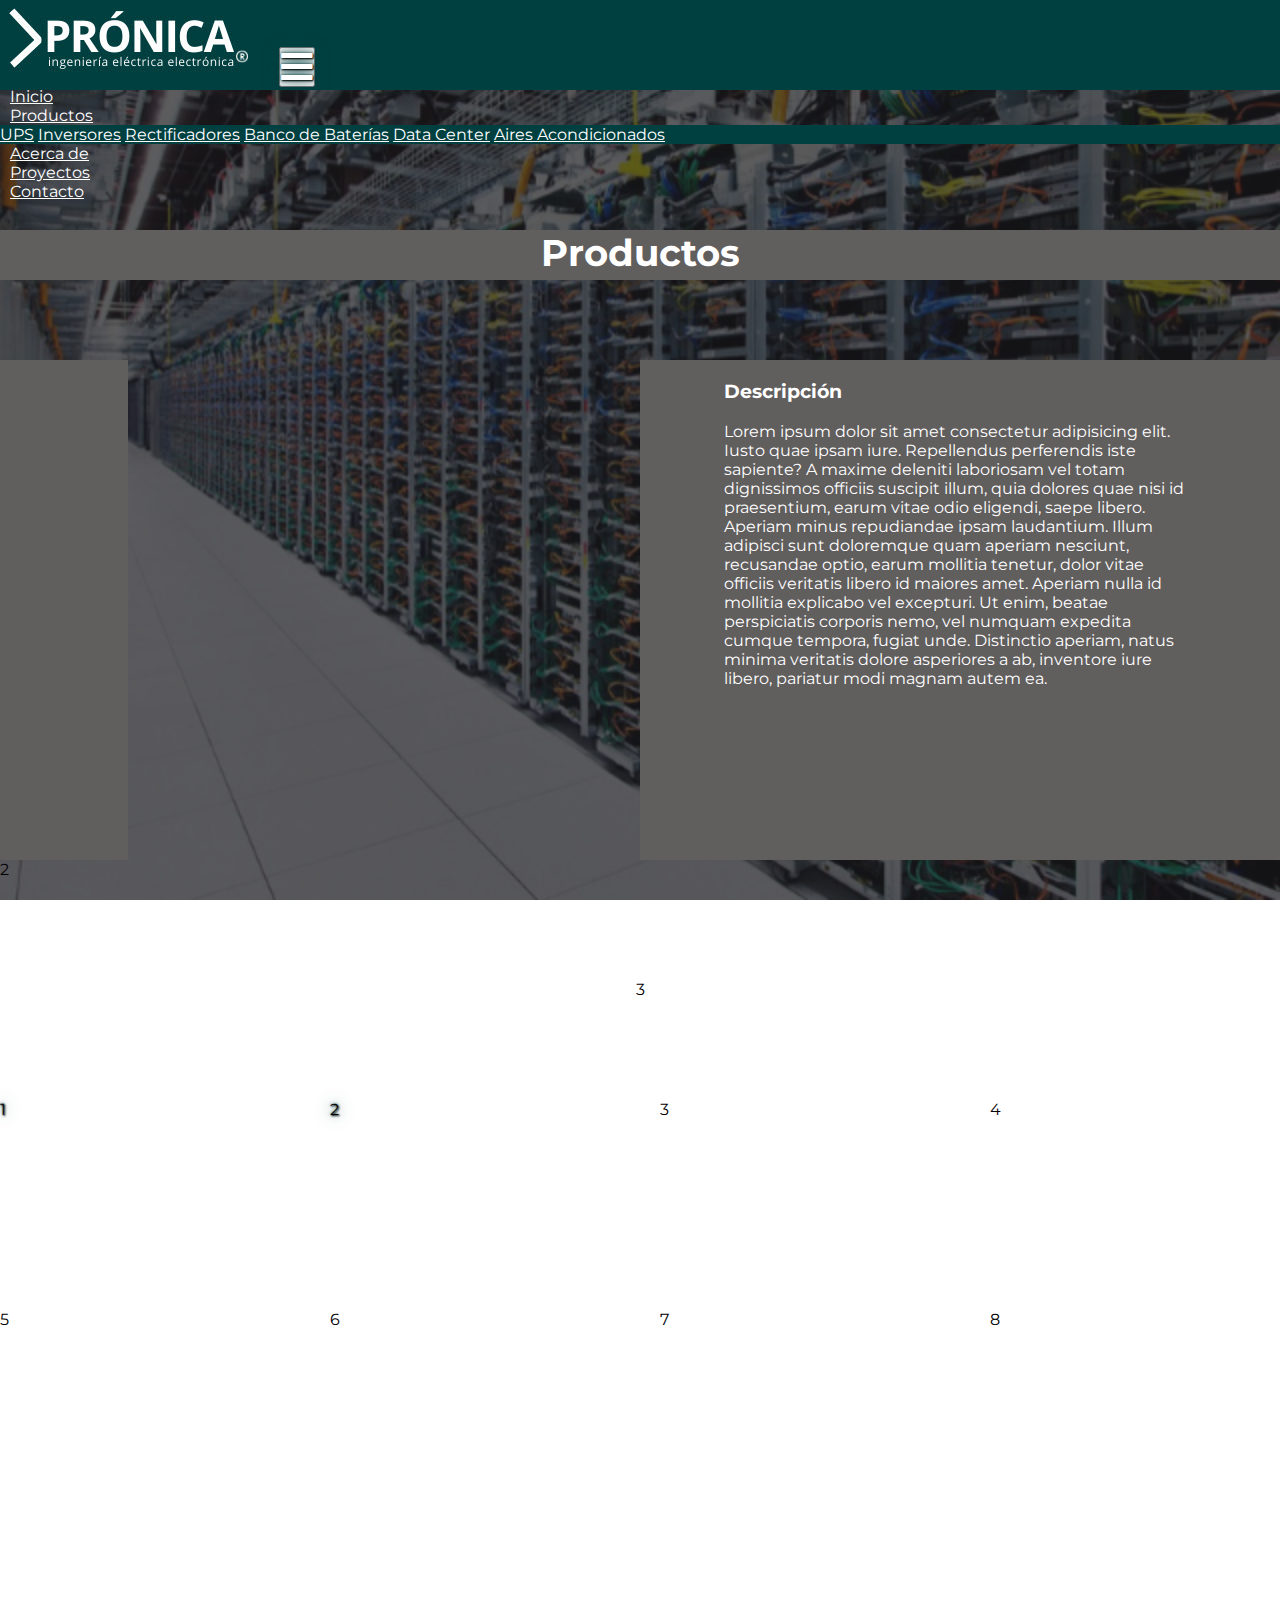
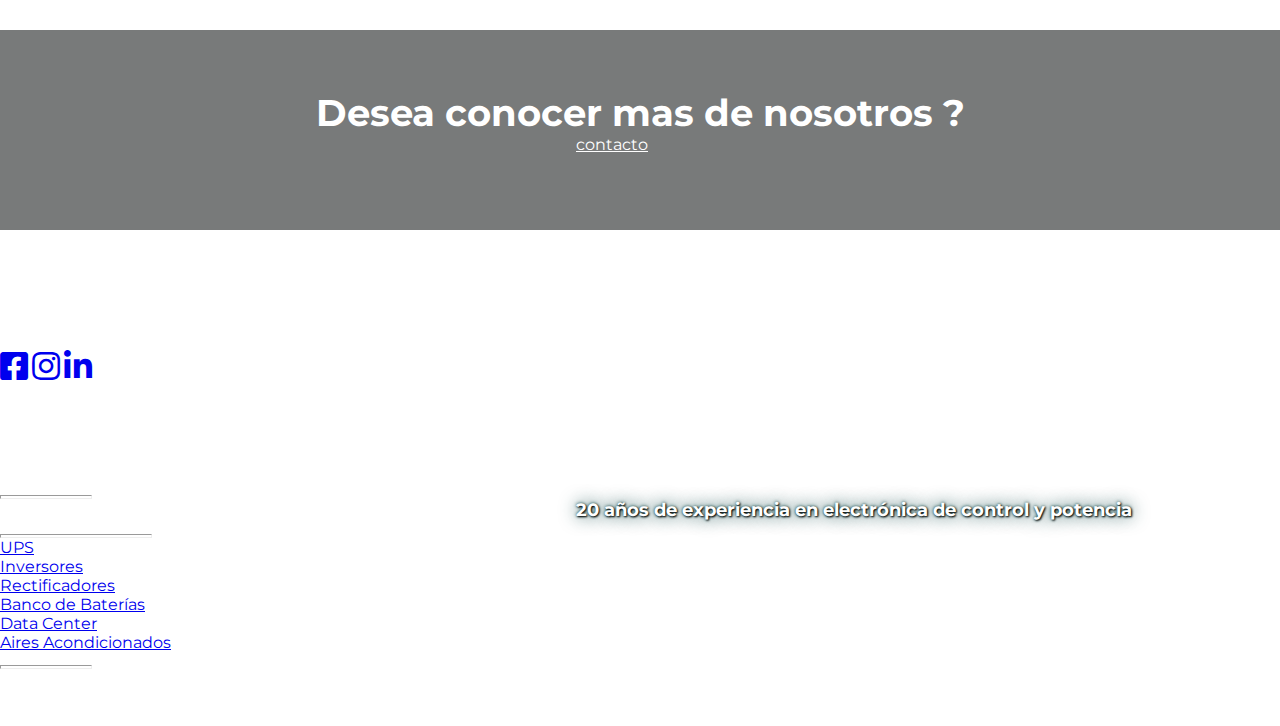
<file: productos.html>
<!DOCTYPE html>
<html lang="es">
<head>
    <meta charset="UTF-8">
    <meta http-equiv="X-UA-Compatible" content="IE=edge">
    <meta name="viewport" content="width=device-width, initial-scale=1.0">
    <meta name="autor" content="Carlos Alarcon - Tutor Federico Castro">
    <meta name="keywords" content="servicios,ups,electronica,electricidad,inversores,data center,aire acondicionado" />
    <!-- FONT AWESOME -->
    <link rel="stylesheet" href="https://cdnjs.cloudflare.com/ajax/libs/font-awesome/5.15.3/css/all.min.css">
    <!-- FONT  Montserrat-->
    <link href="https://fonts.googleapis.com/css2?family=Montserrat:wght@200&display=swap" rel="stylesheet">
     <!-- BOOSTRAP CDN - v4.6.0-->
     <link rel="stylesheet" href="https://cdn.jsdelivr.net/npm/bootstrap@4.6.0/dist/css/bootstrap.min.css" integrity="sha384-B0vP5xmATw1+K9KRQjQERJvTumQW0nPEzvF6L/Z6nronJ3oUOFUFpCjEUQouq2+l" crossorigin="anonymous">
     <!-- CSS STYLE-->
     <link rel="stylesheet" href="css/styles.css">

    <title>>Prónica Ing.</title>
</head>

<body>   

   <!--///////////// MENU DE NAVEGACION CON GRID//////////////-->
<header>  
    <nav class="navbar navbar-expand-lg fixed-top">
        <a  class="navbar-brand" href="./index.html"><img src="images/PRONICA_Log.jpg" alt="LogoPronica"></a>
        <button class="navbar-toggler" type="button" data-toggle="collapse" data-target="#navbarNavDropdown" aria-controls="navbarNavDropdown" aria-expanded="false" aria-label="Toggle navigation">
          <span class="navbar-toggler-icon"><i class="fas fa-bars fa-2x"></i></span>
        </button>
        <div class="collapse navbar-collapse" id="navbarNavDropdown">
          <ul class="navbar-nav">
            <li class="nav-item active">
              <a class="nav-link" href="index.html">Inicio <span class="sr-only">(current)</span></a>
            </li>
            <li class="nav-item dropdown">
                <a class="nav-link dropdown-toggle" href="#" id="navbarDropdownMenuLink" role="button" data-toggle="dropdown" aria-haspopup="true" aria-expanded="false">
                  Productos
                </a>
                <div class="dropdown-menu" aria-labelledby="navbarDropdownMenuLink">
                  <a class="dropdown-item" href="ups.html">UPS</a>
                  <a class="dropdown-item" href="inversores.html">Inversores</a>
                  <a class="dropdown-item" href="rectificadores.html">Rectificadores</a>
                  <a class="dropdown-item" href="bancos_baterias.html">Banco de Baterías</a>
                  <a class="dropdown-item" href="datacenter.html">Data Center</a>
                  <a class="dropdown-item" href="aa_presicion.html">Aires Acondicionados</a>
                </div>
            <li class="nav-item">
                <a class="nav-link" href="index.html#acerca">Acerca de</a>
              </li>
            <li class="nav-item">
              <a class="nav-link" href="proyectos.html">Proyectos</a>
            </li>
            <li class="nav-item">
              <a class="nav-link" href="contacto.html">Contacto</a>
            </li>

            </li>
          </ul>
        </div>
      </nav>

</header>


   <!-- /////////// SECCION MAIN  /////////// -->  
<main>    
        <div class="gridcontainer typeR">
            <div class="item item1"><h1 class="titulo bold">Productos</h1></div>
            <div class="item item2"></div>
            <div class="item item3"></div>
            <div class="item item4"></div>
            <div class="item item5"></div>
            <div class="item item6"><h3>Descripción</h3><br><p>Lorem ipsum dolor sit amet consectetur adipisicing elit. Iusto quae ipsam iure. Repellendus perferendis iste sapiente? A maxime deleniti laboriosam vel totam dignissimos officiis suscipit illum, quia dolores quae nisi id praesentium, earum vitae odio eligendi, saepe libero. Aperiam minus repudiandae ipsam laudantium. Illum adipisci sunt doloremque quam aperiam nesciunt, recusandae optio, earum mollitia tenetur, dolor vitae officiis veritatis libero id maiores amet. Aperiam nulla id mollitia explicabo vel excepturi. Ut enim, beatae perspiciatis corporis nemo, vel numquam expedita cumque tempora, fugiat unde. Distinctio aperiam, natus minima veritatis dolore asperiores a ab, inventore iure libero, pariatur modi magnam autem ea.</p></div>
            <div class="item item7"></div>
            <div class="item item8">2</div>
            <div class="item item9">3</div>
        </div>   

<!--///////////// SECCION - FOTOS //////////////-->
<div class="fotoscontainer typeR">
    <div class="item itemf1">1</div>
    <div class="item itemf2">2</div>
    <div class="item itemf3">3</div>
    <div class="item itemf4">4</div>
    <div class="item itemf5">5</div>
    <div class="item itemf6">6</div>
    <div class="item itemf7">7</div>
    <div class="item itemf8">8</div>
</div>


<!--///////////// SECCION 6 - CONOCER MAS//////////////-->

    <section>
        <div class="container__conocer" >
            <h2 class="container__conocer__titulo">Desea conocer mas de nosotros ?</h2>
                <a  href="contacto.html">contacto</a><br><br>
        </div>  
    </section>

</main>

<!--///////////// SECCION 6 - FOOTER //////////////-->

<footer class="page-footer bg-dark"> 
  <div class="bg-success">
    <div class="container-footer">
      <div class="row py-4 d-flex align-items-center">
        
        <div class="col-md-12 text-center">
          <a href="#"><i class="fab fa-facebook-square text-white mr-4 fa-2x"></i></a>
          <a href="#"><i class="fab fa-instagram text-white mr-4 fa-2x"></i></a>
          <a href="#"><i class="fab fa-linkedin-in text-white fa-2x"></i></a>
        </div>
      </div>
    </div>
  </div>

  <div class="container-footer text-center text-md-left mt-5 ">
      <div class="row">
        <div class="col-md-3 mx-auto mb-4">
          <h6 class="text-uppercase font-weight-bold" >>Prónica</h6>
          <hr class="bg-success mb-4 mt-0 d-inline-block mx-auto" id="hr1">
              <p>Empresa especializada en servicios eléctricos y electrónicos con más de <b> <span>20 años de experiencia en electrónica de control y potencia</span></b>
        </div>

        <div class="col-md-2 mx-auto mb-4">
          <h6 class="text-uppercase font-weight-bold" >Especialistas en</h6>
          <hr class="bg-success mb-4 mt-0 d-inline-block mx-auto" id="hr2">
                      
          <ul class="list-unstyled">
            <li class="my-2"><a href="ups.html">UPS</a></li>
            <li class="my-2"><a href="inversores.html">Inversores</a></li>
            <li class="my-2"><a href="rectificadores.html">Rectificadores</a></li>
            <li class="my-2"><a href="bancos_baterias.html">Banco de Baterías</a></li>
            <li class="my-2"><a href="datacenter.html">Data Center</a></li>
            <li class="my-2"><a href="aa_presicion.html">Aires Acondicionados</a></li>
          </ul>
        </div>

        
        <div class="col-md-3 mx-auto mb-4">
          <h6 class="text-uppercase font-weight-bold" >Contacto</h6>
          <hr class="bg-success mb-4 mt-0 d-inline-block mx-auto" id="hr3">
                    
        <ul class="list-unstyled">
          <li><i class="fas fa-map-marker-alt"></i>   Av. Rafael Nuñez 6016</li>
          <li><i class="fas fa-phone-square fa-1x"></i>  :    (351) 881 0700</li>
          <li><i class="fas fa-phone-square fa-1x"></i>  :    (351) 881 0701</li>
        </ul>

      </div>
    </div>
</footer>      

<!-- /////////// BOOSTRAP DINAMICO v4.6.0 /////////// -->
<script src="https://code.jquery.com/jquery-3.5.1.slim.min.js" integrity="sha384-DfXdz2htPH0lsSSs5nCTpuj/zy4C+OGpamoFVy38MVBnE+IbbVYUew+OrCXaRkfj" crossorigin="anonymous"></script>
<script src="https://cdn.jsdelivr.net/npm/popper.js@1.16.1/dist/umd/popper.min.js" integrity="sha384-9/reFTGAW83EW2RDu2S0VKaIzap3H66lZH81PoYlFhbGU+6BZp6G7niu735Sk7lN" crossorigin="anonymous"></script>
<script src="https://cdn.jsdelivr.net/npm/bootstrap@4.6.0/dist/js/bootstrap.min.js" integrity="sha384-+YQ4JLhjyBLPDQt//I+STsc9iw4uQqACwlvpslubQzn4u2UU2UFM80nGisd026JF" crossorigin="anonymous"></script>

</body> 
</html>
</file>
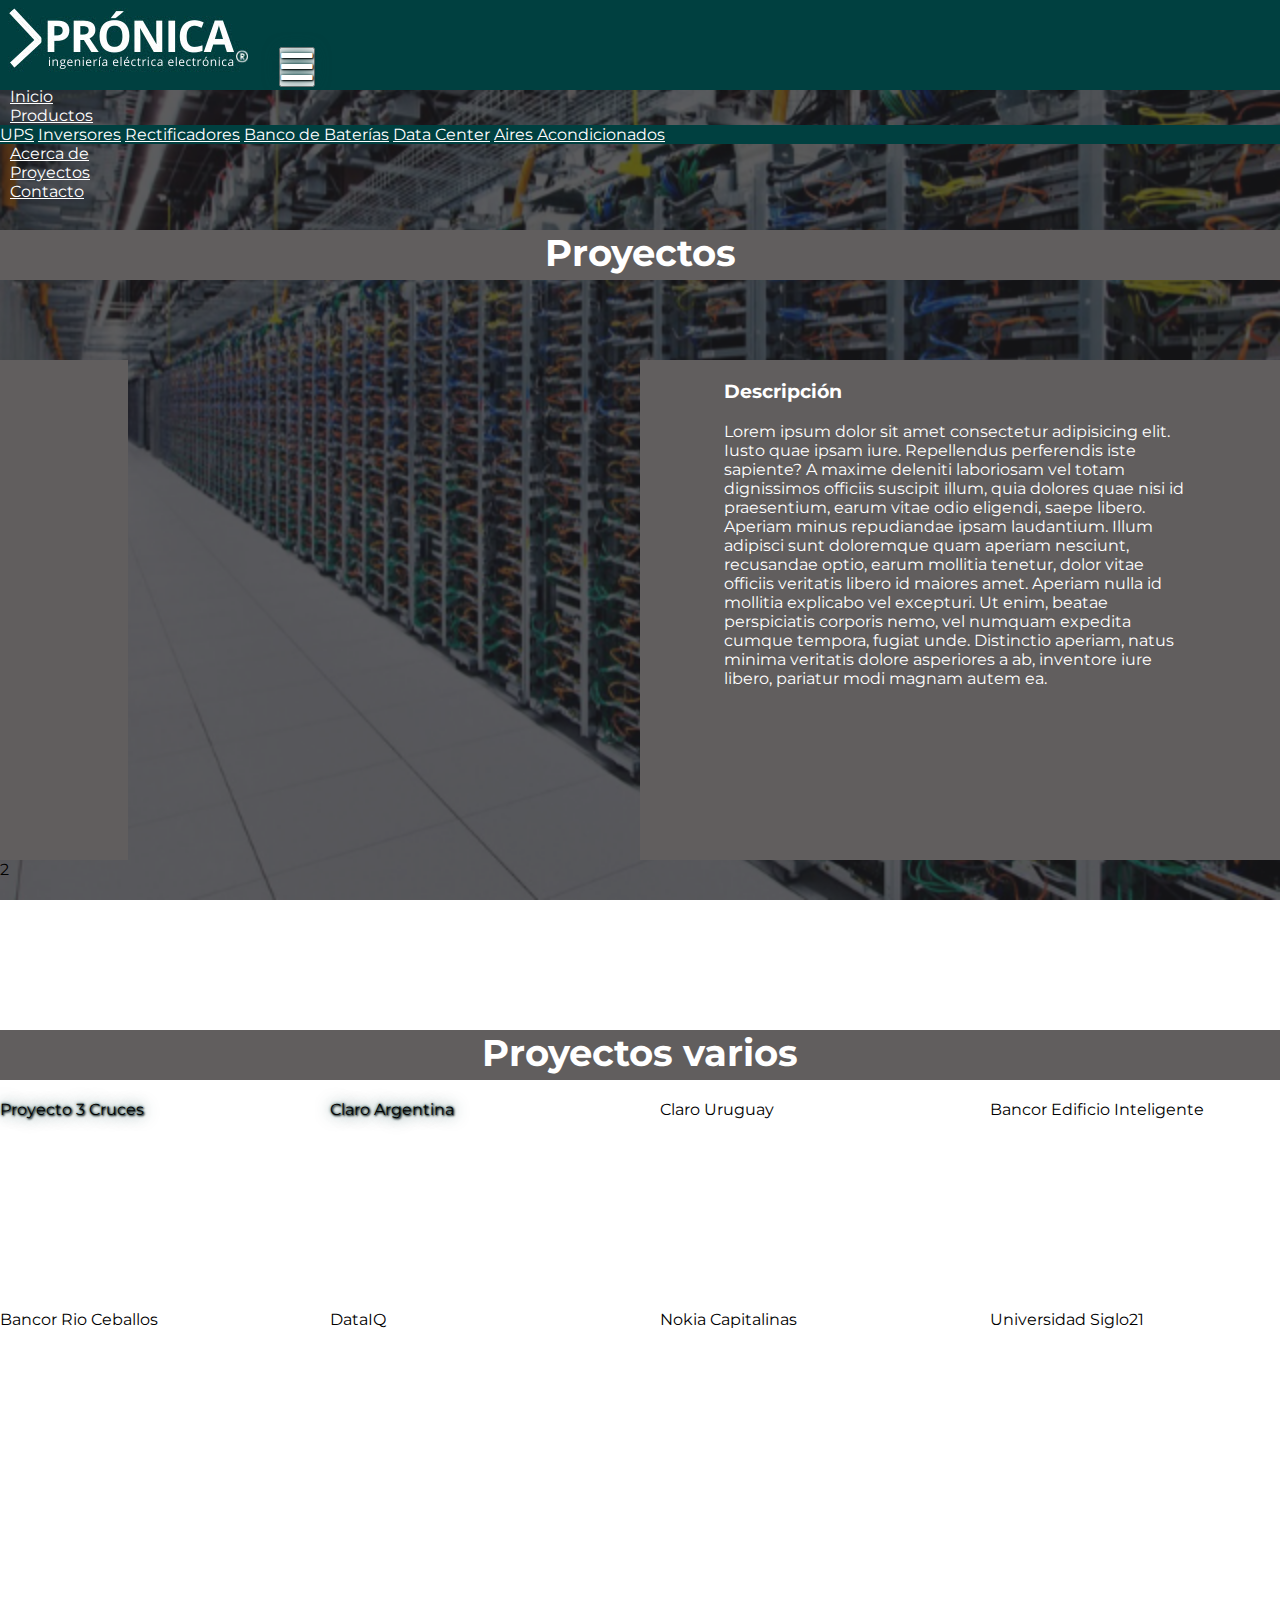
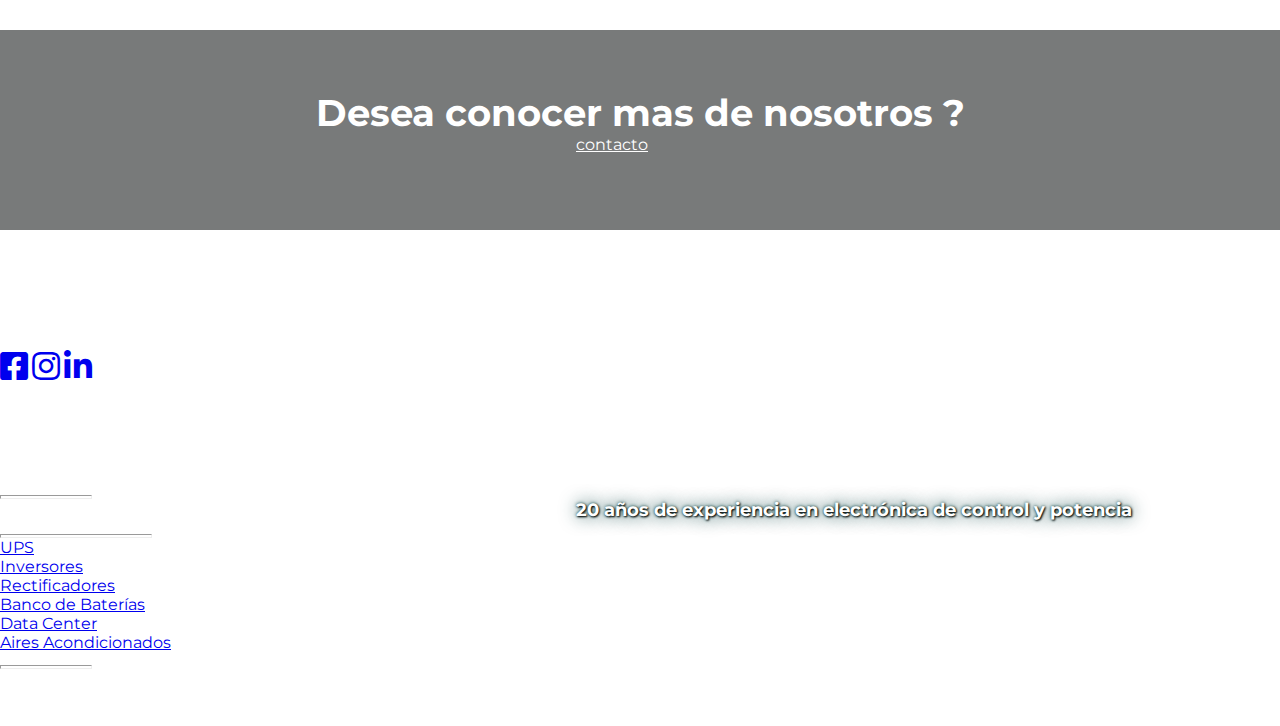
<file: proyectos.html>
<!DOCTYPE html>
<html lang="es">
<head>
    <meta charset="UTF-8">
    <meta http-equiv="X-UA-Compatible" content="IE=edge">
    <meta name="viewport" content="width=device-width, initial-scale=1.0">
    <meta name="autor" content="Carlos Alarcon - Tutor Federico Castro">
    <meta name="keywords" content="servicios,ups,electronica,electricidad,inversores,data center,aire acondicionado" />
    <!-- FONT AWESOME -->
    <link rel="stylesheet" href="https://cdnjs.cloudflare.com/ajax/libs/font-awesome/5.15.3/css/all.min.css">
    <!-- FONT  Montserrat-->
    <link href="https://fonts.googleapis.com/css2?family=Montserrat:wght@200&display=swap" rel="stylesheet">
    <!-- BOOSTRAP CDN - v4.6.0-->
    <link rel="stylesheet" href="https://cdn.jsdelivr.net/npm/bootstrap@4.6.0/dist/css/bootstrap.min.css" integrity="sha384-B0vP5xmATw1+K9KRQjQERJvTumQW0nPEzvF6L/Z6nronJ3oUOFUFpCjEUQouq2+l" crossorigin="anonymous">
    <!-- CSS STYLE-->
    <link rel="stylesheet" href="css/styles.css">

    <title>>Prónica Ing.</title>
</head>

<body>   

   <!--///////////// MENU DE NAVEGACION CON GRID//////////////-->
<header>  

    <nav class="navbar navbar-expand-lg fixed-top">
        <a  class="navbar-brand" href="./index.html"><img src="images/PRONICA_Log.jpg" alt="LogoPronica"></a>
        <button class="navbar-toggler" type="button" data-toggle="collapse" data-target="#navbarNavDropdown" aria-controls="navbarNavDropdown" aria-expanded="false" aria-label="Toggle navigation">
          <span class="navbar-toggler-icon"><i class="fas fa-bars fa-2x"></i></span>
        </button>
        <div class="collapse navbar-collapse" id="navbarNavDropdown">
          <ul class="navbar-nav">
            <li class="nav-item active">
              <a class="nav-link" href="index.html">Inicio <span class="sr-only">(current)</span></a>
            </li>
            <li class="nav-item dropdown">
                <a class="nav-link dropdown-toggle" href="#" id="navbarDropdownMenuLink" role="button" data-toggle="dropdown" aria-haspopup="true" aria-expanded="false">
                  Productos
                </a>
                <div class="dropdown-menu" aria-labelledby="navbarDropdownMenuLink">
                  <a class="dropdown-item" href="ups.html">UPS</a>
                  <a class="dropdown-item" href="inversores.html">Inversores</a>
                  <a class="dropdown-item" href="rectificadores.html">Rectificadores</a>
                  <a class="dropdown-item" href="bancos_baterias.html">Banco de Baterías</a>
                  <a class="dropdown-item" href="datacenter.html">Data Center</a>
                  <a class="dropdown-item" href="aa_presicion.html">Aires Acondicionados</a>
                </div>
            <li class="nav-item">
                <a class="nav-link" href="index.html#acerca">Acerca de</a>
              </li>
            <li class="nav-item">
              <a class="nav-link" href="proyectos.html">Proyectos</a>
            </li>
            <li class="nav-item">
              <a class="nav-link" href="contacto.html">Contacto</a>
            </li>

            </li>
          </ul>
        </div>
      </nav>

</header>


   <!-- /////////// SECCION MAIN  /////////// -->  
<main>    
        <div class="gridcontainer typeR">
            <div class="item item1"><h1 class="titulo bold">Proyectos</h1></div>
            <div class="item item2"></div>
            <div class="item item3"></div>
            <div class="item item4"></div>
            <div class="item item5"></div>
            <div class="item item6"><h3>Descripción</h3><br><p>Lorem ipsum dolor sit amet consectetur adipisicing elit. Iusto quae ipsam iure. Repellendus perferendis iste sapiente? A maxime deleniti laboriosam vel totam dignissimos officiis suscipit illum, quia dolores quae nisi id praesentium, earum vitae odio eligendi, saepe libero. Aperiam minus repudiandae ipsam laudantium. Illum adipisci sunt doloremque quam aperiam nesciunt, recusandae optio, earum mollitia tenetur, dolor vitae officiis veritatis libero id maiores amet. Aperiam nulla id mollitia explicabo vel excepturi. Ut enim, beatae perspiciatis corporis nemo, vel numquam expedita cumque tempora, fugiat unde. Distinctio aperiam, natus minima veritatis dolore asperiores a ab, inventore iure libero, pariatur modi magnam autem ea.</p></div>
            <div class="item item7"></div>
            <div class="item item8">2</div>
            <div class="item item9"><h2 class="titulo bold">Proyectos varios</h2></div>
        </div>   

<!--///////////// SECCION - FOTOS //////////////-->
<div class="fotoscontainer typeR">
    <div class="item itemf1 typeR">Proyecto 3 Cruces</div>
    <div class="item itemf2 typeR">Claro Argentina</div>
    <div class="item itemf3">Claro Uruguay</div>
    <div class="item itemf4">Bancor Edificio Inteligente</div>
    <div class="item itemf5">Bancor Rio Ceballos</div>
    <div class="item itemf6">DataIQ</div>
    <div class="item itemf7">Nokia Capitalinas</div>
    <div class="item itemf8">Universidad Siglo21</div>
</div>



<!--///////////// SECCION 6 - CONOCER MAS//////////////-->

    <section>
        <div class="container__conocer" >
            <h2 class="container__conocer__titulo">Desea conocer mas de nosotros ?</h2>
                <a  href="contacto.html">contacto</a><br><br>
        </div>  
    </section>

</main>

<!--///////////// SECCION 6 - FOOTER //////////////-->

<footer class="page-footer bg-dark"> 
  <div class="bg-success">
    <div class="container-footer">
      <div class="row py-4 d-flex align-items-center">
        
        <div class="col-md-12 text-center">
          <a href="#"><i class="fab fa-facebook-square text-white mr-4 fa-2x"></i></a>
          <a href="#"><i class="fab fa-instagram text-white mr-4 fa-2x"></i></a>
          <a href="#"><i class="fab fa-linkedin-in text-white fa-2x"></i></a>
        </div>
      </div>
    </div>
  </div>

  <div class="container-footer text-center text-md-left mt-5 ">
      <div class="row">
        <div class="col-md-3 mx-auto mb-4">
          <h6 class="text-uppercase font-weight-bold" >>Prónica</h6>
          <hr class="bg-success mb-4 mt-0 d-inline-block mx-auto" id="hr1">
              <p>Empresa especializada en servicios eléctricos y electrónicos con más de <b> <span>20 años de experiencia en electrónica de control y potencia</span></b>
        </div>

        <div class="col-md-2 mx-auto mb-4">
          <h6 class="text-uppercase font-weight-bold" >Especialistas en</h6>
          <hr class="bg-success mb-4 mt-0 d-inline-block mx-auto" id="hr2">
                      
          <ul class="list-unstyled">
            <li class="my-2"><a href="ups.html">UPS</a></li>
            <li class="my-2"><a href="inversores.html">Inversores</a></li>
            <li class="my-2"><a href="rectificadores.html">Rectificadores</a></li>
            <li class="my-2"><a href="bancos_baterias.html">Banco de Baterías</a></li>
            <li class="my-2"><a href="datacenter.html">Data Center</a></li>
            <li class="my-2"><a href="aa_presicion.html">Aires Acondicionados</a></li>
          </ul>
        </div>

        
        <div class="col-md-3 mx-auto mb-4">
          <h6 class="text-uppercase font-weight-bold" >Contacto</h6>
          <hr class="bg-success mb-4 mt-0 d-inline-block mx-auto" id="hr3">
                    
        <ul class="list-unstyled">
          <li><i class="fas fa-map-marker-alt"></i>   Av. Rafael Nuñez 6016</li>
          <li><i class="fas fa-phone-square fa-1x"></i>  :    (351) 881 0700</li>
          <li><i class="fas fa-phone-square fa-1x"></i>  :    (351) 881 0701</li>
        </ul>

      </div>
    </div>
</footer>    

<!-- /////////// BOOSTRAP DINAMICO v4.6.0 /////////// -->
 
<script src="https://code.jquery.com/jquery-3.5.1.slim.min.js" integrity="sha384-DfXdz2htPH0lsSSs5nCTpuj/zy4C+OGpamoFVy38MVBnE+IbbVYUew+OrCXaRkfj" crossorigin="anonymous"></script>
<script src="https://cdn.jsdelivr.net/npm/popper.js@1.16.1/dist/umd/popper.min.js" integrity="sha384-9/reFTGAW83EW2RDu2S0VKaIzap3H66lZH81PoYlFhbGU+6BZp6G7niu735Sk7lN" crossorigin="anonymous"></script>
<script src="https://cdn.jsdelivr.net/npm/bootstrap@4.6.0/dist/js/bootstrap.min.js" integrity="sha384-+YQ4JLhjyBLPDQt//I+STsc9iw4uQqACwlvpslubQzn4u2UU2UFM80nGisd026JF" crossorigin="anonymous"></script>


</body> 
</html>
</file>
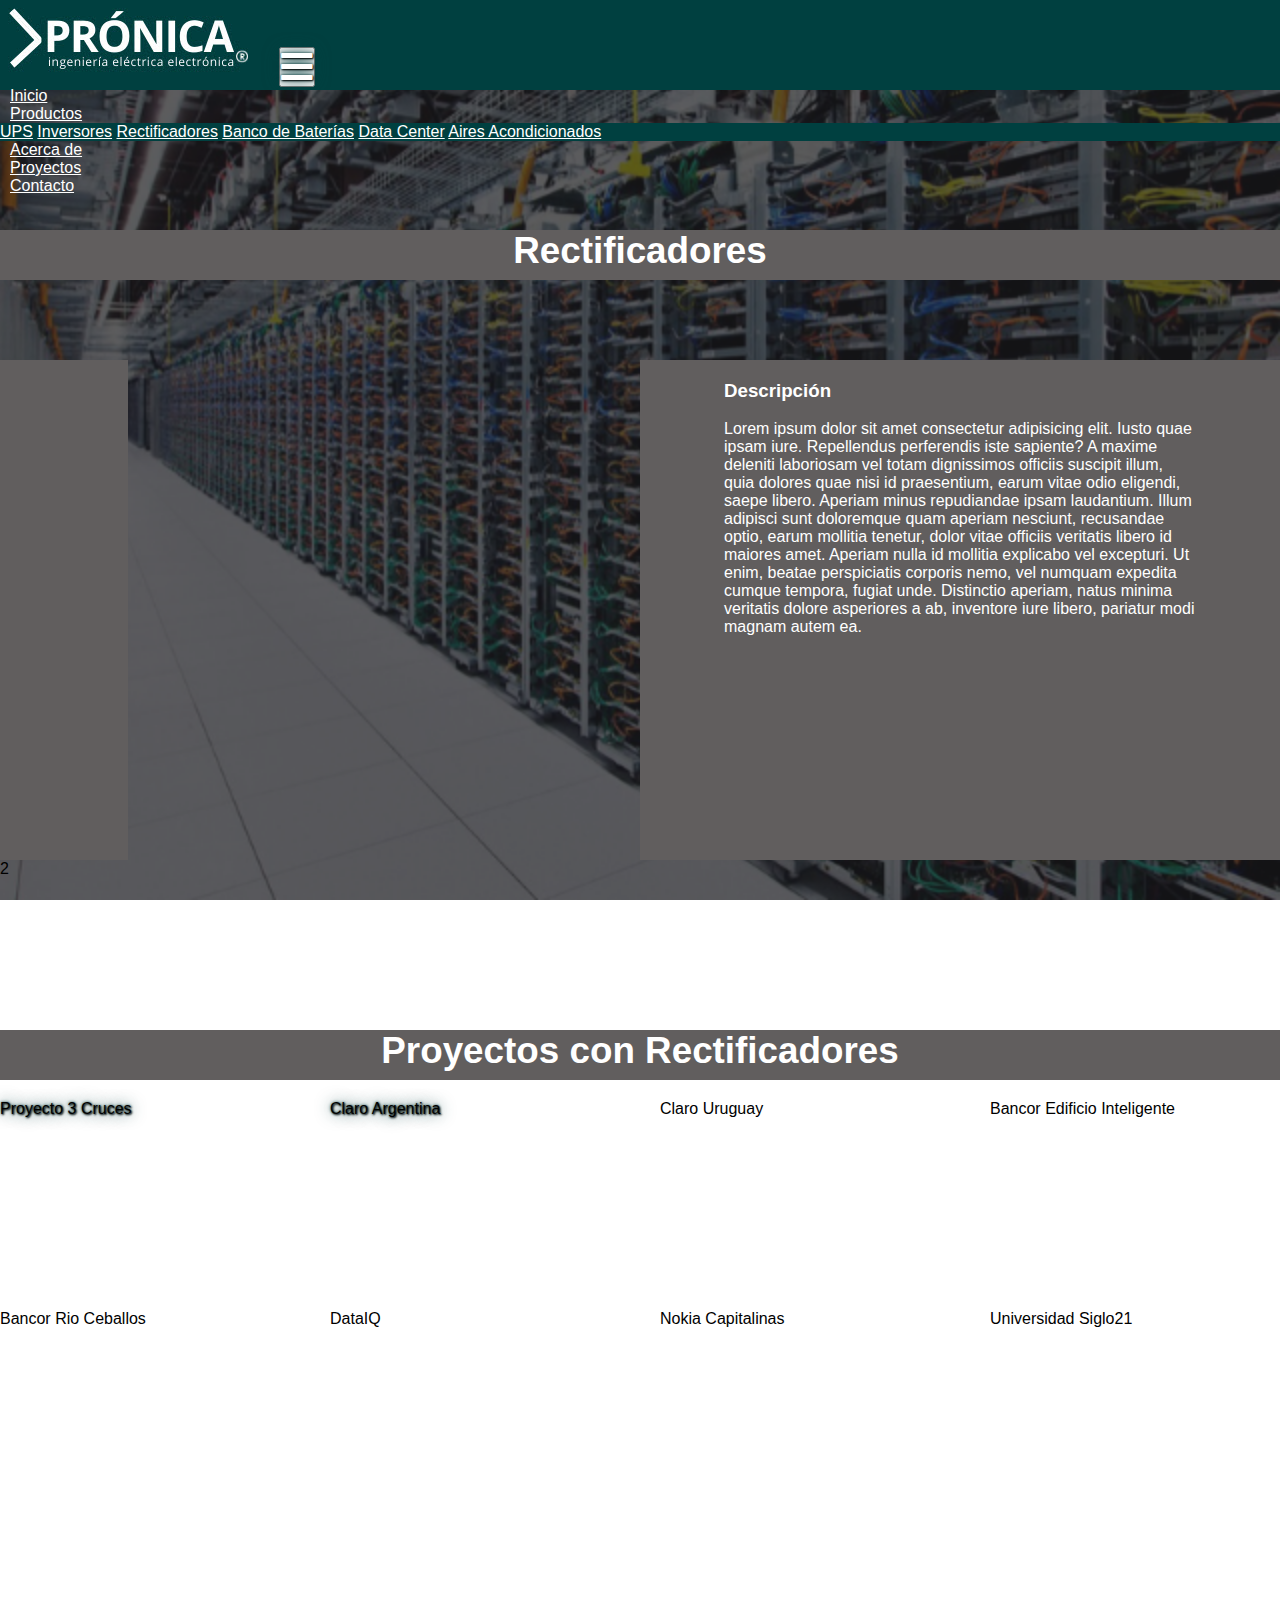
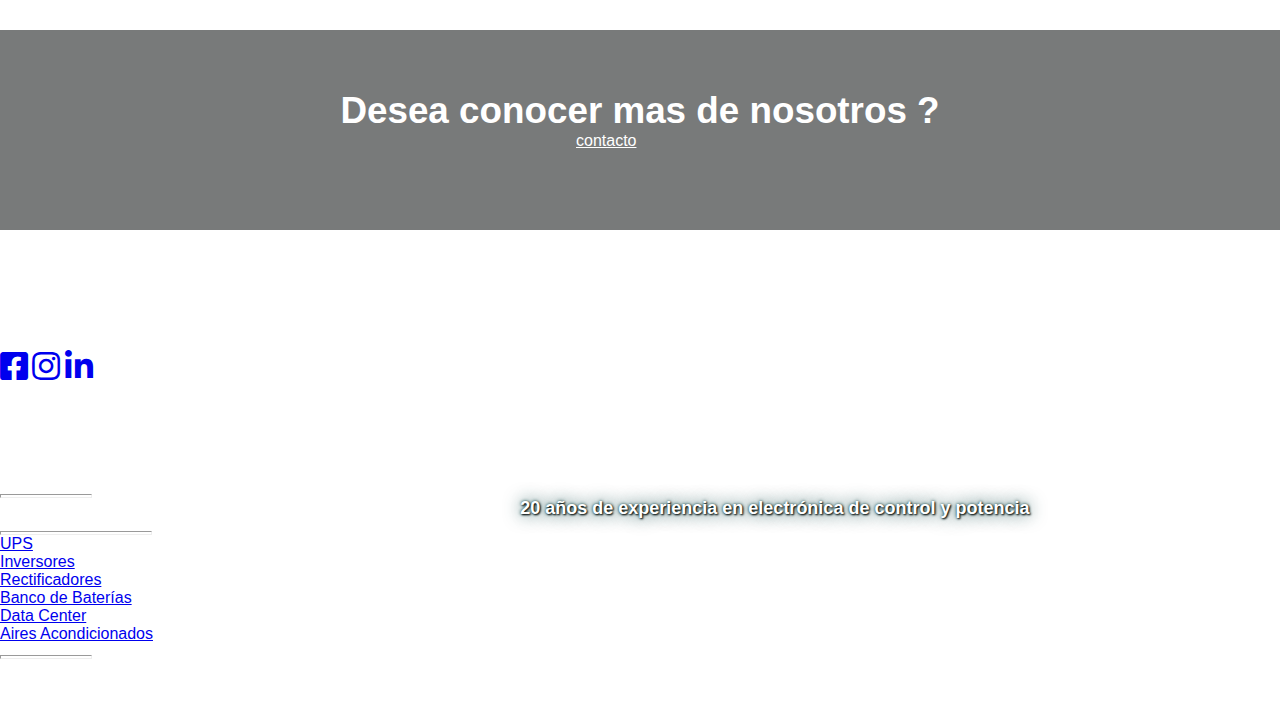
<file: rectificadores.html>
<!DOCTYPE html>
<html lang="es">
<head>
    <meta charset="UTF-8">
    <meta http-equiv="X-UA-Compatible" content="IE=edge">
    <meta name="viewport" content="width=device-width, initial-scale=1.0">
    <meta name="autor" content="Carlos Alarcon - Tutor Federico Castro">
    <meta name="keywords" content="servicios,ups,electronica,electricidad,inversores,data center,aire acondicionado" />
    <!-- FONT AWESOME -->
    <link rel="stylesheet" href="https://cdnjs.cloudflare.com/ajax/libs/font-awesome/5.15.3/css/all.min.css">
    <!-- FONT  Montserrat-->
    <!-- BOOSTRAP CDN - v4.6.0-->
    <link rel="stylesheet" href="https://cdn.jsdelivr.net/npm/bootstrap@4.6.0/dist/css/bootstrap.min.css" integrity="sha384-B0vP5xmATw1+K9KRQjQERJvTumQW0nPEzvF6L/Z6nronJ3oUOFUFpCjEUQouq2+l" crossorigin="anonymous">
    <!-- CSS STYLE-->
    <link rel="stylesheet" href="css/styles.css">

    <title>>Prónica Ing.</title>
</head>

<body>   

    <!--///////////// MENU DE NAVEGACION CON GRID//////////////-->
    <header>  
        <nav class="navbar navbar-expand-lg fixed-top">
            <a  class="navbar-brand" href="./index.html"><img src="images/PRONICA_Log.jpg" alt="LogoPronica"></a>
            <button class="navbar-toggler" type="button" data-toggle="collapse" data-target="#navbarNavDropdown" aria-controls="navbarNavDropdown" aria-expanded="false" aria-label="Toggle navigation">
              <span class="navbar-toggler-icon"><i class="fas fa-bars fa-2x"></i></span>
            </button>
            <div class="collapse navbar-collapse" id="navbarNavDropdown">
              <ul class="navbar-nav">
                <li class="nav-item active">
                  <a class="nav-link" href="index.html">Inicio <span class="sr-only">(current)</span></a>
                </li>
                <li class="nav-item dropdown">
                    <a class="nav-link dropdown-toggle" href="#" id="navbarDropdownMenuLink" role="button" data-toggle="dropdown" aria-haspopup="true" aria-expanded="false">
                      Productos
                    </a>
                    <div class="dropdown-menu" aria-labelledby="navbarDropdownMenuLink">
                      <a class="dropdown-item" href="ups.html">UPS</a>
                      <a class="dropdown-item" href="inversores.html">Inversores</a>
                      <a class="dropdown-item" href="rectificadores.html">Rectificadores</a>
                      <a class="dropdown-item" href="bancos_baterias.html">Banco de Baterías</a>
                      <a class="dropdown-item" href="datacenter.html">Data Center</a>
                      <a class="dropdown-item" href="aa_presicion.html">Aires Acondicionados</a>
                    </div>
                <li class="nav-item">
                    <a class="nav-link" href="index.html#acerca">Acerca de</a>
                  </li>
                <li class="nav-item">
                  <a class="nav-link" href="proyectos.html">Proyectos</a>
                </li>
                <li class="nav-item">
                  <a class="nav-link" href="contacto.html">Contacto</a>
                </li>
    
                </li>
              </ul>
            </div>
          </nav>

    </header>
    

       <!-- /////////// SECCION MAIN  /////////// -->  
    <main>    
            <div class="gridcontainer typeR">
                <div class="item item1"><h1 class="titulo bold">Rectificadores</h1></div>
                <div class="item item2"></div>
                <div class="item item3"></div>
                <div class="item item4"></div>
                <div class="item item5"></div>
                <div class="item item6"><h3>Descripción</h3><br><p>Lorem ipsum dolor sit amet consectetur adipisicing elit. Iusto quae ipsam iure. Repellendus perferendis iste sapiente? A maxime deleniti laboriosam vel totam dignissimos officiis suscipit illum, quia dolores quae nisi id praesentium, earum vitae odio eligendi, saepe libero. Aperiam minus repudiandae ipsam laudantium. Illum adipisci sunt doloremque quam aperiam nesciunt, recusandae optio, earum mollitia tenetur, dolor vitae officiis veritatis libero id maiores amet. Aperiam nulla id mollitia explicabo vel excepturi. Ut enim, beatae perspiciatis corporis nemo, vel numquam expedita cumque tempora, fugiat unde. Distinctio aperiam, natus minima veritatis dolore asperiores a ab, inventore iure libero, pariatur modi magnam autem ea.</p></div>
                <div class="item item7"></div>
                <div class="item item8">2</div>
                <div class="item item9"><h2 class="titulo bold">Proyectos con Rectificadores</h2></div>
            </div>   

    <!--///////////// SECCION - FOTOS //////////////-->
    <div class="fotoscontainer typeR">
        <div class="item itemf1 typeR">Proyecto 3 Cruces</div>
        <div class="item itemf2 typeR">Claro Argentina</div>
        <div class="item itemf3">Claro Uruguay</div>
        <div class="item itemf4">Bancor Edificio Inteligente</div>
        <div class="item itemf5">Bancor Rio Ceballos</div>
        <div class="item itemf6">DataIQ</div>
        <div class="item itemf7">Nokia Capitalinas</div>
        <div class="item itemf8">Universidad Siglo21</div>
    </div>


    <!--///////////// SECCION 6 - CONOCER MAS//////////////-->

        <section>
            <div class="container__conocer" >
                <h2 class="container__conocer__titulo">Desea conocer mas de nosotros ?</h2>
                    <a  href="contacto.html">contacto</a><br><br>
            </div>  
        </section>

    </main>

<!--///////////// SECCION 6 - FOOTER //////////////-->

<footer class="page-footer bg-dark"> 
  <div class="bg-success">
    <div class="container-footer">
      <div class="row py-4 d-flex align-items-center">
        
        <div class="col-md-12 text-center">
          <a href="#"><i class="fab fa-facebook-square text-white mr-4 fa-2x"></i></a>
          <a href="#"><i class="fab fa-instagram text-white mr-4 fa-2x"></i></a>
          <a href="#"><i class="fab fa-linkedin-in text-white fa-2x"></i></a>
        </div>
      </div>
    </div>
  </div>

  <div class="container-footer text-center text-md-left mt-5 ">
      <div class="row">
        <div class="col-md-3 mx-auto mb-4">
          <h6 class="text-uppercase font-weight-bold" >>Prónica</h6>
          <hr class="bg-success mb-4 mt-0 d-inline-block mx-auto" id="hr1">
              <p>Empresa especializada en servicios eléctricos y electrónicos con más de <b> <span>20 años de experiencia en electrónica de control y potencia</span></b>
        </div>

        <div class="col-md-2 mx-auto mb-4">
          <h6 class="text-uppercase font-weight-bold" >Especialistas en</h6>
          <hr class="bg-success mb-4 mt-0 d-inline-block mx-auto" id="hr2">
                      
          <ul class="list-unstyled">
            <li class="my-2"><a href="ups.html">UPS</a></li>
            <li class="my-2"><a href="inversores.html">Inversores</a></li>
            <li class="my-2"><a href="rectificadores.html">Rectificadores</a></li>
            <li class="my-2"><a href="bancos_baterias.html">Banco de Baterías</a></li>
            <li class="my-2"><a href="datacenter.html">Data Center</a></li>
            <li class="my-2"><a href="aa_presicion.html">Aires Acondicionados</a></li>
          </ul>
        </div>

        
        <div class="col-md-3 mx-auto mb-4">
          <h6 class="text-uppercase font-weight-bold" >Contacto</h6>
          <hr class="bg-success mb-4 mt-0 d-inline-block mx-auto" id="hr3">
                    
        <ul class="list-unstyled">
          <li><i class="fas fa-map-marker-alt"></i>   Av. Rafael Nuñez 6016</li>
          <li><i class="fas fa-phone-square fa-1x"></i>  :    (351) 881 0700</li>
          <li><i class="fas fa-phone-square fa-1x"></i>  :    (351) 881 0701</li>
        </ul>

      </div>
    </div>
</footer>     
    
<!-- /////////// BOOSTRAP DINAMICO v4.6.0 /////////// -->
 
<script src="https://code.jquery.com/jquery-3.5.1.slim.min.js" integrity="sha384-DfXdz2htPH0lsSSs5nCTpuj/zy4C+OGpamoFVy38MVBnE+IbbVYUew+OrCXaRkfj" crossorigin="anonymous"></script>
<script src="https://cdn.jsdelivr.net/npm/popper.js@1.16.1/dist/umd/popper.min.js" integrity="sha384-9/reFTGAW83EW2RDu2S0VKaIzap3H66lZH81PoYlFhbGU+6BZp6G7niu735Sk7lN" crossorigin="anonymous"></script>
<script src="https://cdn.jsdelivr.net/npm/bootstrap@4.6.0/dist/js/bootstrap.min.js" integrity="sha384-+YQ4JLhjyBLPDQt//I+STsc9iw4uQqACwlvpslubQzn4u2UU2UFM80nGisd026JF" crossorigin="anonymous"></script>


</body> 
</html>
</file>
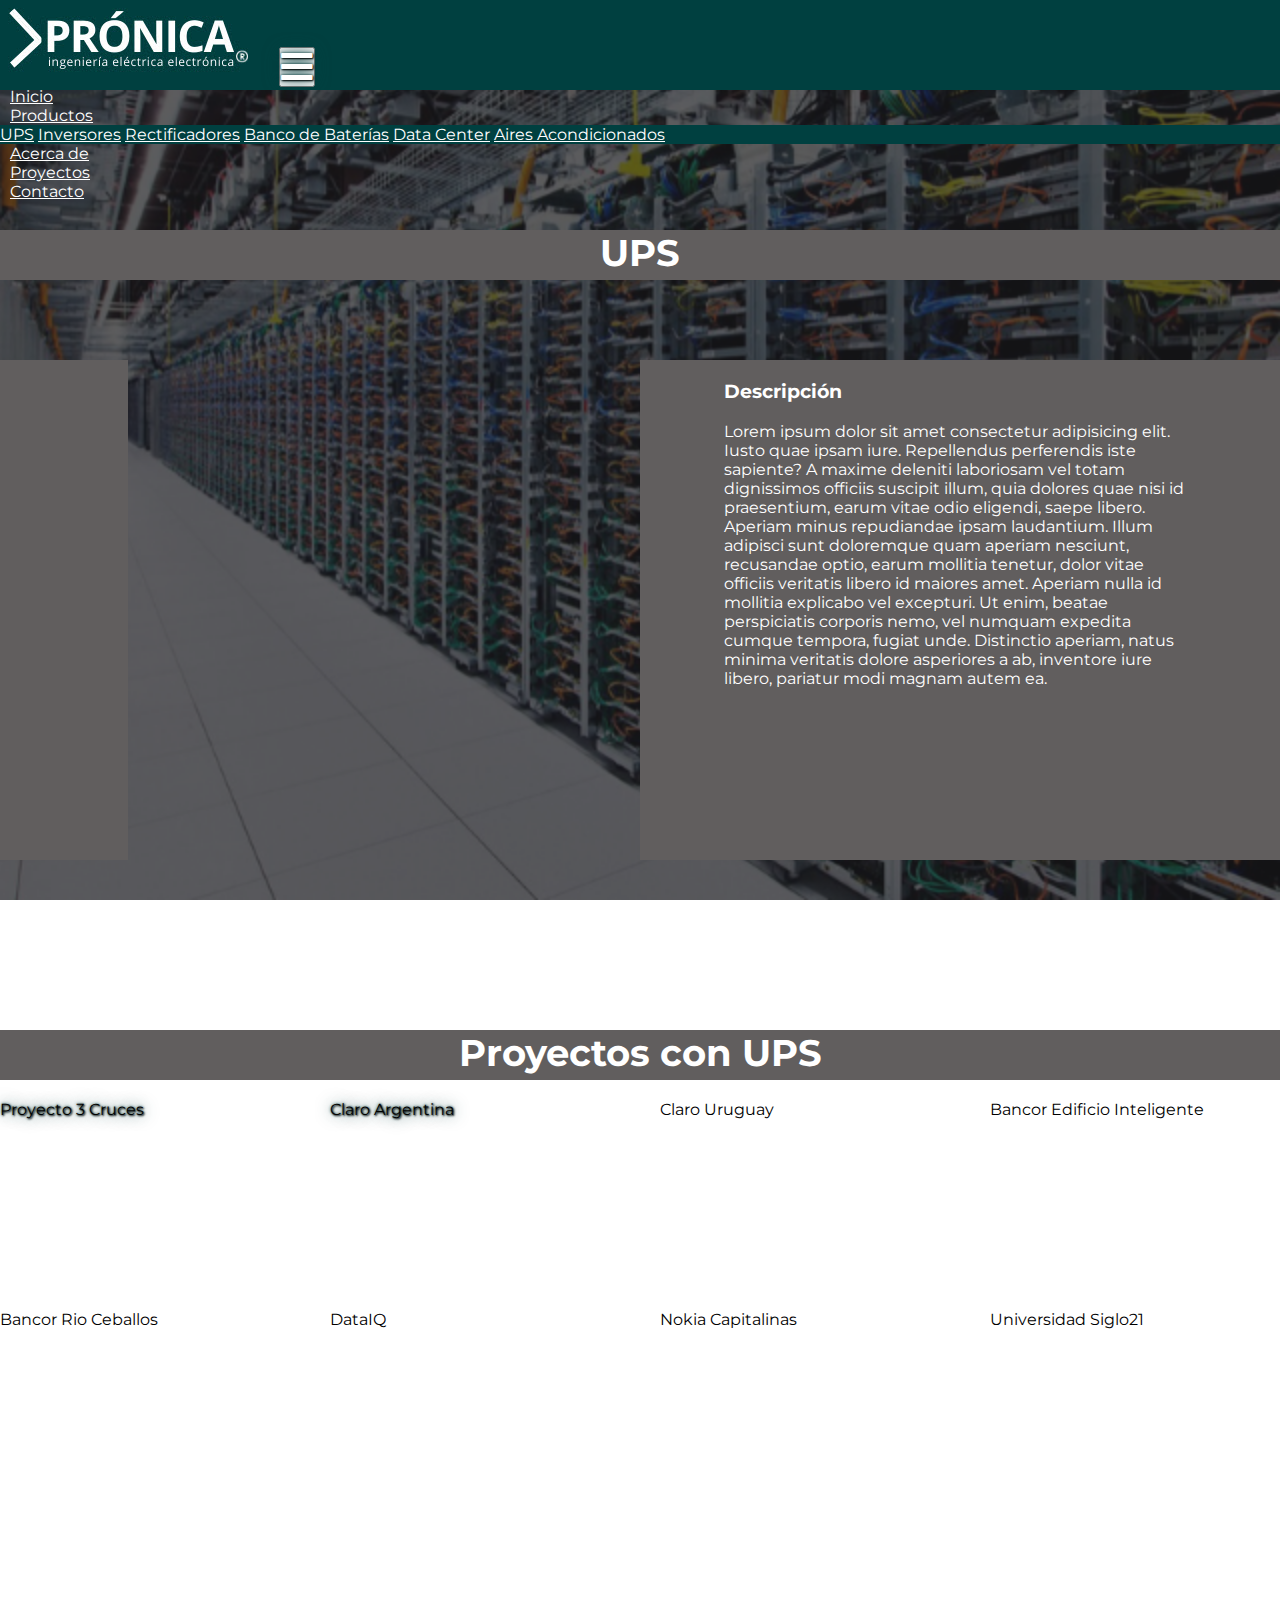
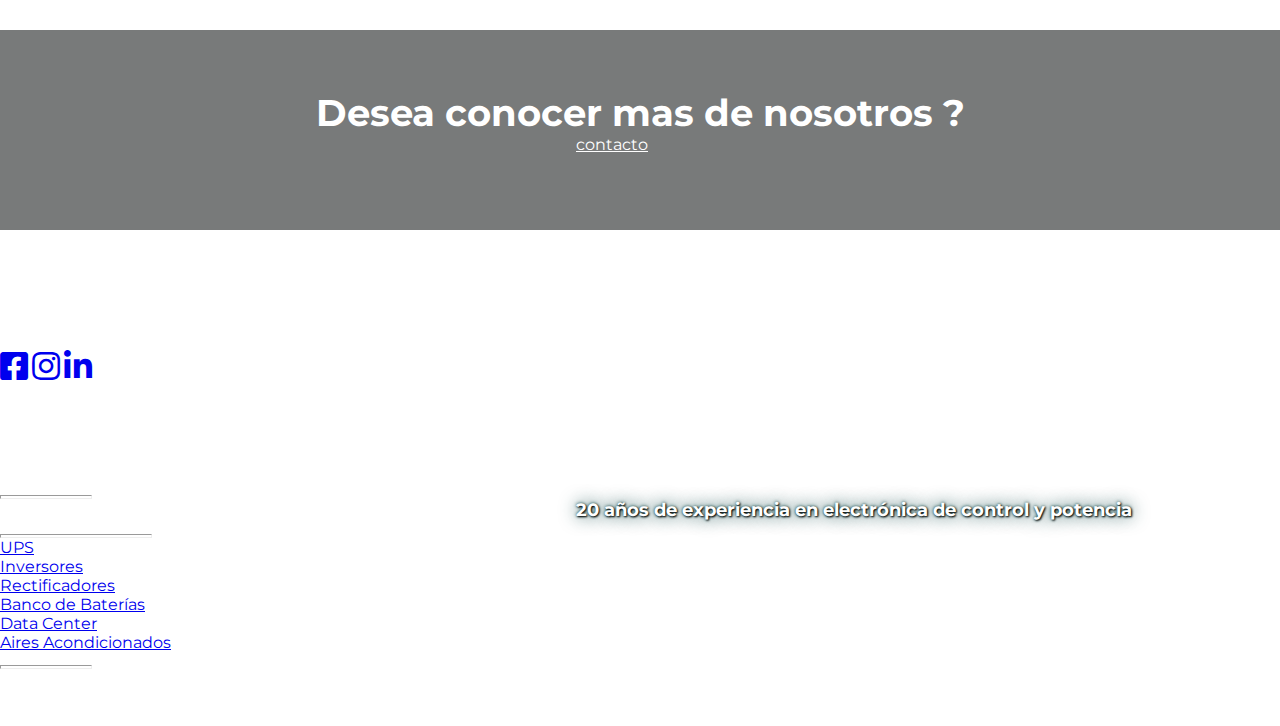
<file: ups.html>
<!DOCTYPE html>
<html lang="en">
<head>
    <meta charset="UTF-8">
    <meta http-equiv="X-UA-Compatible" content="IE=edge">
    <meta name="viewport" content="width=device-width, initial-scale=1.0">
    <!-- FONT AWESOME -->
    <link rel="stylesheet" href="https://cdnjs.cloudflare.com/ajax/libs/font-awesome/5.15.3/css/all.min.css">
    <!-- FONT  Montserrat-->
    <link href="https://fonts.googleapis.com/css2?family=Montserrat:wght@200&display=swap" rel="stylesheet"> 
    <!-- BOOSTRAP CDN - v4.6.0-->
    <link rel="stylesheet" href="https://cdn.jsdelivr.net/npm/bootstrap@4.6.0/dist/css/bootstrap.min.css" integrity="sha384-B0vP5xmATw1+K9KRQjQERJvTumQW0nPEzvF6L/Z6nronJ3oUOFUFpCjEUQouq2+l" crossorigin="anonymous">
    <!-- CSS STYLE-->
    <link rel="stylesheet" href="css/styles.css">
    <title>>Prónica Ing.</title>
</head>
<body>
    
    <!--///////////// MENU DE NAVEGACION CON GRID//////////////-->
    <header>  
        <nav class="navbar navbar-expand-lg fixed-top">
            <a  class="navbar-brand" href="./index.html"><img src="images/PRONICA_Log.jpg" alt="LogoPronica"></a>
            <button class="navbar-toggler" type="button" data-toggle="collapse" data-target="#navbarNavDropdown" aria-controls="navbarNavDropdown" aria-expanded="false" aria-label="Toggle navigation">
              <span class="navbar-toggler-icon"><i class="fas fa-bars fa-2x"></i></span>
            </button>
            <div class="collapse navbar-collapse" id="navbarNavDropdown">
              <ul class="navbar-nav">
                <li class="nav-item active">
                  <a class="nav-link" href="index.html">Inicio <span class="sr-only">(current)</span></a>
                </li>
                <li class="nav-item dropdown">
                    <a class="nav-link dropdown-toggle" href="#" id="navbarDropdownMenuLink" role="button" data-toggle="dropdown" aria-haspopup="true" aria-expanded="false">
                      Productos
                    </a>
                    <div class="dropdown-menu" aria-labelledby="navbarDropdownMenuLink">
                      <a class="dropdown-item" href="ups.html">UPS</a>
                      <a class="dropdown-item" href="inversores.html">Inversores</a>
                      <a class="dropdown-item" href="rectificadores.html">Rectificadores</a>
                      <a class="dropdown-item" href="bancos_baterias.html">Banco de Baterías</a>
                      <a class="dropdown-item" href="datacenter.html">Data Center</a>
                      <a class="dropdown-item" href="aa_presicion.html">Aires Acondicionados</a>
                    </div>
                <li class="nav-item">
                    <a class="nav-link" href="index.html#acerca">Acerca de</a>
                  </li>
                <li class="nav-item">
                  <a class="nav-link" href="proyectos.html">Proyectos</a>
                </li>
                <li class="nav-item">
                  <a class="nav-link" href="contacto.html">Contacto</a>
                </li>
    
                </li>
              </ul>
            </div>
          </nav>

    </header>
    

       <!-- /////////// SECCION MAIN  /////////// -->  
    <main>    
            <div class="gridcontainer typeR">
                <div class="item item1"><h1 class="titulo bold">UPS</h1></div>
                <div class="item item2"></div>
                <div class="item item3"></div>
                <div class="item item4"></div>
                <div class="item item5"></div>
                <div class="item item6"><h3>Descripción</h3><br><p>Lorem ipsum dolor sit amet consectetur adipisicing elit. Iusto quae ipsam iure. Repellendus perferendis iste sapiente? A maxime deleniti laboriosam vel totam dignissimos officiis suscipit illum, quia dolores quae nisi id praesentium, earum vitae odio eligendi, saepe libero. Aperiam minus repudiandae ipsam laudantium. Illum adipisci sunt doloremque quam aperiam nesciunt, recusandae optio, earum mollitia tenetur, dolor vitae officiis veritatis libero id maiores amet. Aperiam nulla id mollitia explicabo vel excepturi. Ut enim, beatae perspiciatis corporis nemo, vel numquam expedita cumque tempora, fugiat unde. Distinctio aperiam, natus minima veritatis dolore asperiores a ab, inventore iure libero, pariatur modi magnam autem ea.</p></div>
                <div class="item item7"></div>
                <div class="item item8"></div>
                <div class="item item9"><h2 class="titulo bold">Proyectos con UPS</h2></div>
            </div>   

           
    <!--///////////// SECCION - FOTOS //////////////-->
    <div class="fotoscontainer typeR">
        <div class="item itemf1 typeR">Proyecto 3 Cruces</div>
        <div class="item itemf2 typeR">Claro Argentina</div>
        <div class="item itemf3">Claro Uruguay</div>
        <div class="item itemf4">Bancor Edificio Inteligente</div>
        <div class="item itemf5">Bancor Rio Ceballos</div>
        <div class="item itemf6">DataIQ</div>
        <div class="item itemf7">Nokia Capitalinas</div>
        <div class="item itemf8">Universidad Siglo21</div>
    </div>



    <!--///////////// SECCION 6 - CONOCER MAS//////////////-->

        <section>
            <div class="container__conocer" >
                <h2 class="container__conocer__titulo">Desea conocer mas de nosotros ?</h2>
                    <a  href="contacto.html">contacto</a><br><br>
            </div>  
        </section>

    </main>

<!--///////////// SECCION 6 - FOOTER //////////////-->

<footer class="page-footer bg-dark"> 
  <div class="bg-success">
    <div class="container-footer">
      <div class="row py-4 d-flex align-items-center">
        
        <div class="col-md-12 text-center">
          <a href="#"><i class="fab fa-facebook-square text-white mr-4 fa-2x"></i></a>
          <a href="#"><i class="fab fa-instagram text-white mr-4 fa-2x"></i></a>
          <a href="#"><i class="fab fa-linkedin-in text-white fa-2x"></i></a>
        </div>
      </div>
    </div>
  </div>

  <div class="container-footer text-center text-md-left mt-5 ">
      <div class="row">
        <div class="col-md-3 mx-auto mb-4">
          <h6 class="text-uppercase font-weight-bold" >>Prónica</h6>
          <hr class="bg-success mb-4 mt-0 d-inline-block mx-auto" id="hr1">
              <p>Empresa especializada en servicios eléctricos y electrónicos con más de <b> <span>20 años de experiencia en electrónica de control y potencia</span></b>
        </div>

        <div class="col-md-2 mx-auto mb-4">
          <h6 class="text-uppercase font-weight-bold" >Especialistas en</h6>
          <hr class="bg-success mb-4 mt-0 d-inline-block mx-auto" id="hr2">
                      
          <ul class="list-unstyled">
            <li class="my-2"><a href="ups.html">UPS</a></li>
            <li class="my-2"><a href="inversores.html">Inversores</a></li>
            <li class="my-2"><a href="rectificadores.html">Rectificadores</a></li>
            <li class="my-2"><a href="bancos_baterias.html">Banco de Baterías</a></li>
            <li class="my-2"><a href="datacenter.html">Data Center</a></li>
            <li class="my-2"><a href="aa_presicion.html">Aires Acondicionados</a></li>
          </ul>
        </div>

        
        <div class="col-md-3 mx-auto mb-4">
          <h6 class="text-uppercase font-weight-bold" >Contacto</h6>
          <hr class="bg-success mb-4 mt-0 d-inline-block mx-auto" id="hr3">
                    
        <ul class="list-unstyled">
          <li><i class="fas fa-map-marker-alt"></i>   Av. Rafael Nuñez 6016</li>
          <li><i class="fas fa-phone-square fa-1x"></i>  :    (351) 881 0700</li>
          <li><i class="fas fa-phone-square fa-1x"></i>  :    (351) 881 0701</li>
        </ul>

      </div>
    </div>
</footer>   
<!-- /////////// BOOSTRAP DINAMICO v4.6.0 /////////// -->
 
<script src="https://code.jquery.com/jquery-3.5.1.slim.min.js" integrity="sha384-DfXdz2htPH0lsSSs5nCTpuj/zy4C+OGpamoFVy38MVBnE+IbbVYUew+OrCXaRkfj" crossorigin="anonymous"></script>
<script src="https://cdn.jsdelivr.net/npm/popper.js@1.16.1/dist/umd/popper.min.js" integrity="sha384-9/reFTGAW83EW2RDu2S0VKaIzap3H66lZH81PoYlFhbGU+6BZp6G7niu735Sk7lN" crossorigin="anonymous"></script>
<script src="https://cdn.jsdelivr.net/npm/bootstrap@4.6.0/dist/js/bootstrap.min.js" integrity="sha384-+YQ4JLhjyBLPDQt//I+STsc9iw4uQqACwlvpslubQzn4u2UU2UFM80nGisd026JF" crossorigin="anonymous"></script>


</body>
</html>
</file>
<file: css/styles.css>
*{
    margin: 0;
    padding: 0;
    font-family: 'Montserrat', sans-serif;
}

body{
    background-image: url(../images/FondoDesign1.png);
    background-position: center;
    background-size: cover;
    background-attachment: fixed;
}


/* ///////// ESTILOS MENU  /////////// */
.logo{
    margin-right: 40px;
}

.navbar {
    width: 100%;
    height: 90px;
    background-color: #004040;
}

.nav-link {
    color: white;
    margin: 10px;
}

.nav-link:hover{
  /*  border-bottom: 1px solid red;  */
    color:yellow;
}

.dropdown-menu{
    background-color: #004040;
}

.dropdown-menu a {
    color: white;
}






/* ///////// ESTILO MENU LINKS SOCIALES /////////// */

.social{
    display: grid;
    grid-template-columns: 10fr 2fr 1fr;
    justify-content: center;
    list-style: none;
}

/* ////// SECCION 1 - BIENVENIDO ////// */

.container__section{   /* container de seccion 1  */
    width: 100%;
    height: 200px;
    padding-top: 180px;
    padding-bottom: 250px; 
}

.container__section__fondo{
    background: url('../images/Fondoinicio.jpg') no-repeat center/cover ;     
    width: 100%;
    height: 420px;

}

.container__section__titulo{
    color:white;
    font-size: 2.5em;
    font-weight: 900;
    padding-top: 120px;
    padding-left: 40px;
}

.container__section__subtitulo{
    color:white;
    text-align: left;
    padding-left: 40px;
    font-size: 1.3em;
    font-weight: 900;
    padding-top: 20px;
}


/* ////// SECCION 2 FLEX- ESPECIALISTAS EN ////// */

.container__esp{
    margin-top: 300px;
    background-color: #797878;
    width: 100%;

}

#container__cards {
    display: grid;
    grid-template-columns: repeat(6,1fr) ;
    grid-template-rows: 1fr;
    padding-left: 14px;
    padding-bottom: 50px;
}

.card{
    margin-top:50px;
}


.card-title, .card-text{
    font-weight:bolder;   
    text-align: center;
    color:rgb(112, 104, 104);
}



.titulo__sections{
    color:white;
    font-size: 2.3em;
    font-weight: 900;   
    margin:10px 0px 0px 40px;
    padding-top: 40px;
}

.btn {
    background-color: #004040;
    border: none;
}

.btn:hover{
    background-color: #004040a4;

}


/* ////// SECCION 2 - PRODUCTOS DESC ////// */

.container__product {
	width: 100%;
	height: 100px;
    background-color: teal;
	
}


/* ////// SECCION 3 - QUIENES SOMOS ////// */

.container__quienes {
    background: #323535;
    width:100%;
    height: 500px;
    margin-bottom: 100px;
    margin-top: 100px;

}

.container__quienes__titulo{
    color:white;
    font-size: 2.3em;
    margin:100px 0px 0px 40px;
    padding-top: 40px;
} 
   
.container__quienes__descripcion{
    color:white ;
    font-size: 1.2em;
    font-weight: 500;
    text-align: left;
    padding: 0px 70px 20px 40px ;
}

span{
    color:red;
    font-size: 18px;
    text-shadow: 1px 1px 2px black, 0 0 1em #004040, 0 0 0.2em #004040;
    color: white;
}

/* ////// SECCION 4 - MISION ////// */


.container__mision__fondo{
    background-image: url(../images/FondoDesign2.png);
    background-position: center;
    background-size: cover;
    background-attachment: fixed;
}


.container__mision {
    
    background-color: #787a7a;
    width:100%;
    height: 500px;
    margin-bottom: 100px;
    margin-top: 100px;
}        


.container__mision__descripcion{
    color:white ;
    font-size: 1.2em;
    font-weight: 500;
    text-align: left;
    padding: 0px 20px 20px 40px ;
}


/* ////// SECCION 5 - REPRESENTANTES  by GRID ////// */

.container__represent {
    display: grid;
    width: 100%;
    height: 300px;
    grid-template-columns: 1fr 1fr 1fr;
    grid-template-rows:  80px 80px ;
    grid-gap: 10px;
    background-color:#004040b4;
}

 .content__1{ 
    color: white;
    font-size: 20px;
    padding: 20px 20px 20px 40px ;

 }
 
.content__2 img{
    width: 200px;
    height: 100px;
}

.content__2 img{
    transform: scale(.7);
}

.content__3{
    color:white;
    font-size: 18px;
    padding: 20px 20px 20px 40px ;
}
 .content__4{ 
    color: white;
    font-size: 1.2em;
    padding: 0px 20px 20px 40px ;
}
  
.content__6{ 
    color: white;
    font-size: 18px;
    padding: 0px 20px 20px 40px ;
}



/* ////// SECCION 6 - CONOCER + ////// */

.container__conocer {
	width: 100%;
	height: 200px;
    margin-top: 120px;
    margin-bottom: 120px ;
    color:white;
    background-color: #787a7a;
}

.container__conocer__titulo{
    color:white;
    font-size: 2.3em;
    text-align: center;
    padding-top: 60px;
}

.container__conocer a{
        color: white;
        padding-top: 20px;
        margin-left: 45%;
}

/* ////// SECCION  FOOTER ////// */

#hr1{
    width: 90px;
    height: 2px;
}

#hr2{
    width: 150px;
    height: 2px;
}

#hr3{
    width: 90px;
    height: 2px;
}

h6, p, li {
    color: white;
}

.container-footer{
    margin-top: 100px;
}

/* ///////////////////////////////////////////////////////////////////////////////*/
/* //////////////////////////  STYLES FOR CONTACT FORM  //////////////////////////*/
/* ///////////////////////////////////////////////////////////////////////////////*/




.contact{
    text-align: center;
    color: white;
    margin-left: 110px;
}

h1{
    color: white;
    text-align: center;
}

.container{
    background-color: #615e5e;
    margin-top: 150px;
    height: 600px;
}

.subcontainer{
display: flex;
flex-direction: row;
}

.btn{
    color: white;
}

.btn:hover{
    background-color:#004040be;
}

.card-img{
background-image: url(../images/ubicacion.jpg);
}






/* ///////////////////////////////////////////////////////////////////////////////*/
/* //////////////////////////  STYLES FOR NEW UPS GRID //////////////////////////*/
/* ///////////////////////////////////////////////////////////////////////////////*/



/* /////////////////////  SECCION MAIN  /////////////////////*/

.gridcontainer{
    padding-top: 90px;

}

.titulo.bold{
    background-color: #615e5e;
    text-align:center;
    color:white;
    font-size: 2.3em;;
    width: 100%;
    height: 50px;
    margin-top: 50px;
}

.main{
    margin-top: 100px;
    display: grid;

}

.gridcontainer {
    display: grid;
    grid-template-columns: 10% 40% 5% 40% 5%     ;
    grid-template-rows: 100px 80px 500px 100px 60px; 
}

/*  para referencia 
.item{
   border: 1px solid blue;  
} */

.item1 {
   grid-row: 1;
   grid-column: 1 / 6;
}  

.item2 {
    grid-row: 2;
    grid-column: 1 / 6; 
 }  

 .item3, .item5, .item7{
     background-color: #615e5e;
 }

 .item4{
     background-image: url(https://picsum.photos/id/1/500/500);
     background-repeat: no-repeat;
     background-size: cover;
     background-position: center;
 }

 .item6 {
     color:white;
     background-color: #615e5e;
     padding: 20px ;
 }
 
.item8{
    grid-column: 1 / 6; 
}

.item9{
    grid-column: 1 / 6;
    text-align: center;
    padding-top: 20px ;
}


/* /////////////////////  SECCION FOTOS  /////////////////////*/


.fotoscontainer{
    margin-top: 80px;
    display: grid;
    grid-template-columns: 25% 25% 25% 25%;
    grid-template-rows: 200px 200px; 
    grid-gap:10px;
}

.itemf1{
    text-shadow: 1px 1px 2px black, 0 0 1em #004040, 0 0 0.2em #004040;
    background-image: url(https://picsum.photos/id/14/210/140);
    background-repeat: no-repeat;
    background-size: cover;
    background-position: center;
}
.fotoscontainer .itemf1:hover {
    transform:  translate(520px, 50%) scale(2.1 ,2.1);
    transition: 1s;
    color:white;
    text-shadow: 1px 1px 2px black, 0 0 1em #004040, 0 0 0.2em #004040;
}


.itemf2{
    text-shadow: 1px 1px 2px black, 0 0 1em #004040, 0 0 0.2em #004040;
    background-image: url(https://picsum.photos/id/34/210/140);
    background-repeat: no-repeat;
    background-size: cover;
    background-position: center;
}
.fotoscontainer .itemf2:hover {
    transform:  translate(180px, 50%) scale(2.1,2.1);
    transition: 1s;
    color: white;
}


.itemf3{
    background-image: url(https://picsum.photos/id/45/210/140);
    background-repeat: no-repeat;
    background-size: cover;
    background-position: center;
}
.fotoscontainer .itemf3:hover {
    transform:  translate(-180px, 50%) scale(2.1,2.1);
    transition: 1s;
    color: white;
}



.itemf4{
    background-image: url(https://picsum.photos/id/48/210/140);
    background-repeat: no-repeat;
    background-size: cover;
    background-position: center;
}
.fotoscontainer .itemf4:hover {
    transform:  translate(-90%, 50%) scale(2.1,2.1);
    transition: 1s;
    color:white;
    text-shadow: 1px 1px 2px black, 0 0 1em #004040, 0 0 0.2em #004040;
}


.itemf5{
    background-image: url(https://picsum.photos/id/24/210/140);
    background-repeat: no-repeat;
    background-size: cover;
    background-position: center;
}

.fotoscontainer .itemf5:hover {
    transform:  translate(80%, -50%) scale(2.1,2.1);
    color:white;
    text-shadow: 1px 1px 2px black, 0 0 1em #004040, 0 0 0.2em #004040;
    transition : all 1s;
    
}


.itemf6{
    background-image: url(https://picsum.photos/id/28/210/140);
    background-repeat: no-repeat;
    background-size: cover;
    background-position: center;
}
.fotoscontainer .itemf6:hover {
    transform:  translate(180px, -50%) scale(2.1,2.1);
    transition: 1s;
    color: white;
}



.itemf7{
    background-image: url(https://picsum.photos/id/67/210/140);
    background-repeat: no-repeat;
    background-size: cover;
    background-position: center;
}
.fotoscontainer .itemf7:hover {
    transform:  translate(-180px, -50%) scale(2.1,2.1);
    transition: 1s;
    color: white;
}



.itemf8{
    background-image: url(https://picsum.photos/id/124/210/140);
    background-repeat: no-repeat;
    background-size: cover;
    background-position: center;
}
.fotoscontainer .itemf8:hover {
    transform:  translate(-100%, -50%) scale(2.1,2.1);
    transition: 1s;
    color:white;
    text-shadow: 1px 1px 2px black, 0 0 1em #004040, 0 0 0.2em #004040;
}
</file>
